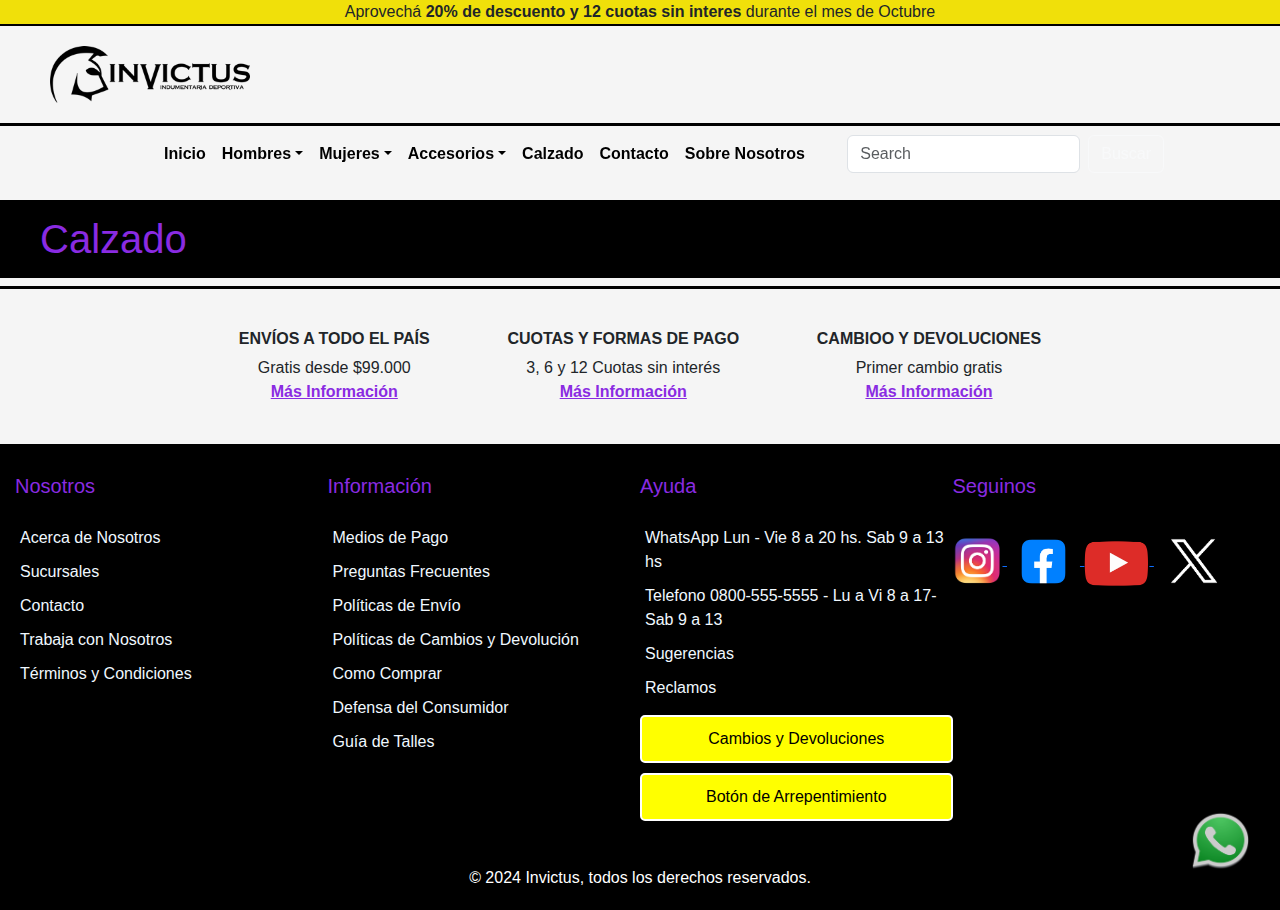
<file: html/calzado.html>
<!DOCTYPE html>
<html lang="en">

<head>
    <meta charset="UTF-8">
    <meta name="viewport" content="width=device-width, initial-scale=1.0">
    <title>Invictus Store</title>
    <link href="https://cdn.jsdelivr.net/npm/bootstrap@5.3.3/dist/css/bootstrap.min.css" rel="stylesheet"
        integrity="sha384-QWTKZyjpPEjISv5WaRU9OFeRpok6YctnYmDr5pNlyT2bRjXh0JMhjY6hW+ALEwIH" crossorigin="anonymous">
    <link rel="stylesheet" href="../css/style.css">

</head>

<body>
    <header>
        <div class="contenedor-header fixed-top">
            <div class="bloque-header">
                <p>
                    Aprovechá
                    <strong>20% de descuento y 12 cuotas sin interes</strong> durante el
                    mes de Octubre
                </p>
            </div>
            <div class="bloque-logo">
                <img class="Mi-logo" src="../img/invictus-indumentaria-deportiva-logo-BDB5AD2525-seeklogo.com.png"
                    alt="Mi-logo" width="200" height="65" />
            </div>
            <div class="bloque-nav">
                <div class="encabezado navbar-expand-lg">
                    <nav class="navbar navbar-expand-lg bg-body-warning">
                        <!-- <div class="container-fluid"> -->
                        <a class="navbar-brand" href="#"></a>
                        <!-- boton hamburguesa -->
                        <button class="navbar-toggler" type="button" data-bs-toggle="collapse"
                            data-bs-target="#navbarSupportedContent" aria-controls="navbarSupportedContent"
                            aria-expanded="false" aria-label="Toggle navigation">
                            <span class="navbar-toggler-icon"></span>
                        </button>
                        <!-- Menu nav -->
                        <div class="collapse navbar-collapse" id="navbarSupportedContent">
                            <ul class="navbar-nav me-auto mb-2 mb-lg-0">
                                <li class="nav-item">
                                    <a class="nav-link" href="../index.html"> Inicio</a>
                                </li>
                                <li class="nav-item dropdown">
                                    <a class="nav-link dropdown-toggle" href="#" role="button" data-bs-toggle="dropdown"
                                        aria-expanded="false">Hombres</a>
                                    <ul class="dropdown-menu">
                                        <li>
                                            <a class="dropdown-item" href="h-remeras.html">Remeras</a>
                                        </li>
                                        <li>
                                            <a class="dropdown-item" href="h-pantalones.html">Pantalones</a>
                                        </li>
                                        <li>
                                            <a class="dropdown-item" href="h-shorts.html">Shorts</a>
                                        </li>
                                    </ul>
                                </li>
                                <li class="nav-item dropdown">
                                    <a class="nav-link dropdown-toggle" href="#" role="button" data-bs-toggle="dropdown"
                                        aria-expanded="false">Mujeres</a>
                                    <ul class="dropdown-menu">
                                        <li><a class="dropdown-item" href="m-remeras.html">Remeras</a></li>
                                        <li><a class="dropdown-item" href="m-calzas.html">Calzas</a></li>
                                        <li><a class="dropdown-item" href="m-shorts.html">shorts</a></li>
                                    </ul>
                                </li>
                                <li class="nav-item dropdown">
                                    <a class="nav-link dropdown-toggle" href="#" role="button" data-bs-toggle="dropdown"
                                        aria-expanded="false">
                                        Accesorios</a>
                                    <ul class="dropdown-menu">
                                        <li><a class="dropdown-item" href="gorras.html">Gorras</a></li>
                                        <li><a class="dropdown-item" href="medias.html">Medias</a></li>
                                        <li>
                                            <a class="dropdown-item" href="otros-accesorios.html">Otros Accesorios</a>
                                        </li>
                                    </ul>
                                </li>
                                <li class="nav-item">
                                    <a class="nav-link" href="calzado.html"> Calzado</a>
                                </li>
                                <li class="nav-item">
                                    <a class="nav-link" href="contacto.html"> Contacto</a>
                                </li>
                                <li class="nav-item">
                                    <a class="nav-link" href="sobrenosotros.html">
                                        Sobre Nosotros</a>
                                </li>
                            </ul>
                            <!-- cuadro de busqueda -->
                            <form class="d-flex" role="search">
                                <input class="form-control me-2" type="search" placeholder="Search"
                                    aria-label="Search" />
                                <button class="btn btn-outline-light" type="submit">
                                    Buscar
                                </button>
                            </form>
                        </div>
                    </nav>
                </div>
            </div>
        </div>
    </header>
    <main>
        <section class="contenedor-titulo-pagesec">
            <h1 class="titulo-principal-sec">Calzado</h1>
        </section>
        <section class="seccion-calzado">



            
        </section>

    </main>
    <footer>
        <div class="info-footer">
            <div>
                <h6>ENVÍOS A TODO EL PAÍS</h6>
                <P>Gratis desde $99.000</P>
                <a href="#">Más Información</a>
            </div>
            <div>
                <h6>CUOTAS Y FORMAS DE PAGO</h6>
                <P>3, 6 y 12 Cuotas sin interés</P>
                <a href="#">Más Información</a>
            </div>
            <div>
                <h6>CAMBIOO Y DEVOLUCIONES</h6>
                <P>Primer cambio gratis</P>
                <a href="#">Más Información</a>
            </div>
        </div>
        <div class="datos-contacto">
            </p>
            <div class="card-footer-nosotros">
                <h5>Nosotros</h5>
                <ul>
                    <li><a href="#">Acerca de Nosotros</a></li>
                    <li><a href="#">Sucursales</a></li>
                    <li><a href="#">Contacto</a></li>
                    <li><a href="#">Trabaja con Nosotros</a></li>
                    <li><a href="#">Términos y Condiciones</a></li>
                </ul>
            </div>
            <div class="card-footer-informacion">
                <h5>Información</h5>
                <ul>
                    <li><a href="#">Medios de Pago</a></li>
                    <li><a href="#">Preguntas Frecuentes</a></li>
                    <li><a href="#">Políticas de Envío</a></li>
                    <li><a href="#">Políticas de Cambios y Devolución</a></li>
                    <li><a href="#">Como Comprar</a></li>
                    <li><a href="#">Defensa del Consumidor</a></li>
                    <li><a href="#">Guía de Talles</a></li>
                </ul>
            </div>
            <div class="card-footer-ayuda">
                <h5>Ayuda</h5>
                <ul>
                    <li><a href="https://web.whatsapp.com/">WhatsApp
                            Lun - Vie 8 a 20 hs. Sab 9 a 13 hs</a></li>
                    <li><a href="#">Telefono 0800-555-5555 - Lu a Vi 8 a 17- Sab 9 a 13</a></li>
                    <li><a href="#">Sugerencias</a></li>
                    <li><a href="#">Reclamos</a></li>
                </ul>
                <div class="boton-ayuda">
                    <a href="#">Cambios y Devoluciones</a>
                    <a href="#">Botón de Arrepentimiento</a>
                </div>
            </div>
            <div class="card-footer-seguinos">
                <h5>Seguinos</h5>
                <div class="redes">
                    <a href="https://www.instagram.com" target="_blank">
                        <img src="../img/pngwing.com (1).png" alt="Instagram" width="50px">
                    </a>
                    <a href="https://www.facebook.com" target="_blank">
                        <img src="../img/facebook2024.jpg" alt="Facebook" width="73px">
                    </a>
                    <a href="https://www.youtube.com" target="_blank">
                        <img src="../img/youtube.png" alt="Youtube" width="65px">
                    </a>
                    <a href="https://x.com/home?lang=es" target="_blank">
                        <img src="../img/1691832581twitter-x-icon-png.png" alt="Twitter-X" width="80px">
                    </a>

                </div>
            </div>
        </div>
        <p class="parrafo-footer">© 2024 Invictus, todos los derechos reservados.</p>
    </footer>

    <a href="https://web.whatsapp.com/" target="_blank">
        <img src="../img/wa.png" alt="logo-fijo" class="logo-fijo">
    </a>

    <script src="https://cdn.jsdelivr.net/npm/@popperjs/core@2.11.8/dist/umd/popper.min.js"
        integrity="sha384-I7E8VVD/ismYTF4hNIPjVp/Zjvgyol6VFvRkX/vR+Vc4jQkC+hVqc2pM8ODewa9r"
        crossorigin="anonymous"></script>
    <script src="https://cdn.jsdelivr.net/npm/bootstrap@5.3.3/dist/js/bootstrap.min.js"
        integrity="sha384-0pUGZvbkm6XF6gxjEnlmuGrJXVbNuzT9qBBavbLwCsOGabYfZo0T0to5eqruptLy"
        crossorigin="anonymous"></script>
</body>

</html>
</file>
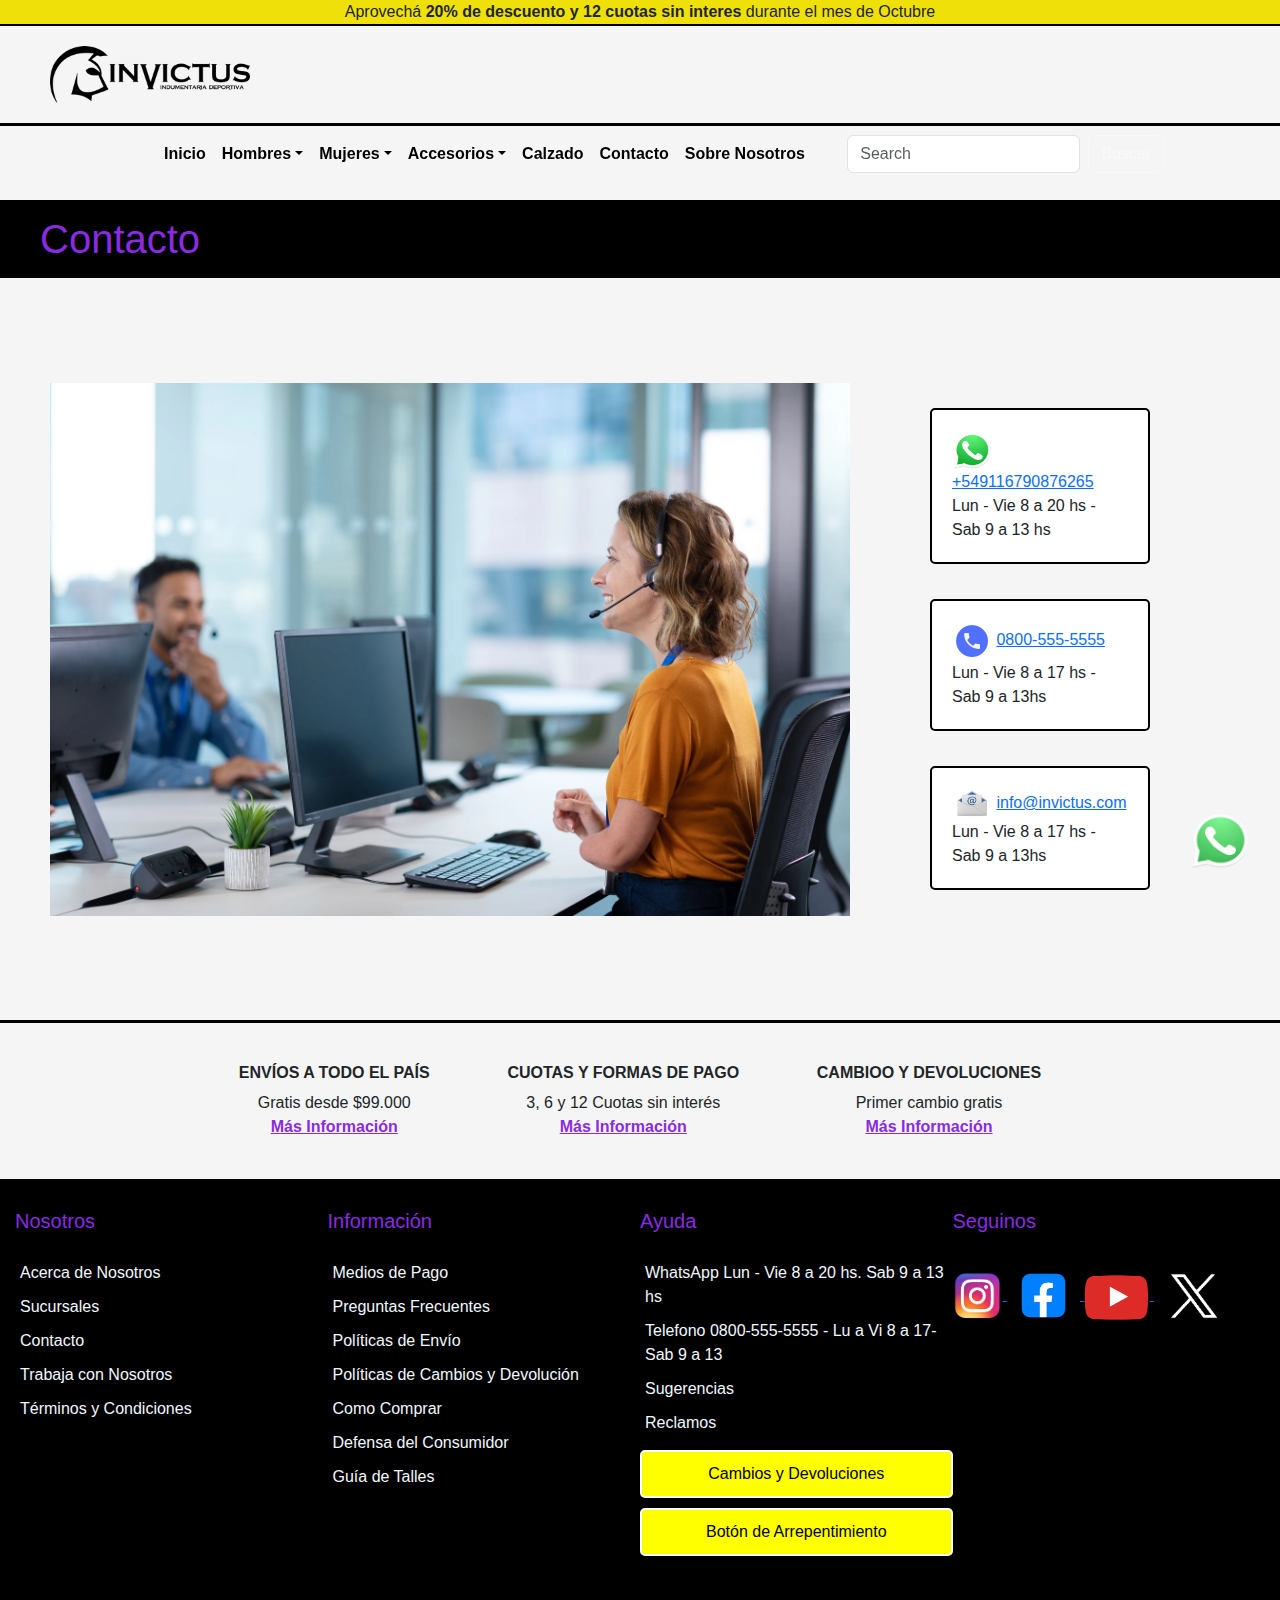
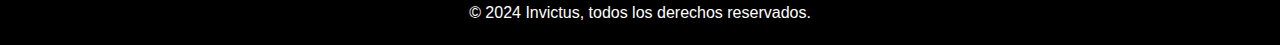
<file: html/contacto.html>
<!DOCTYPE html>
<html lang="en">

<head>
    <meta charset="UTF-8">
    <meta name="viewport" content="width=device-width, initial-scale=1.0">
    <title>Invictus Store</title>
    <link href="https://cdn.jsdelivr.net/npm/bootstrap@5.3.3/dist/css/bootstrap.min.css" rel="stylesheet"
        integrity="sha384-QWTKZyjpPEjISv5WaRU9OFeRpok6YctnYmDr5pNlyT2bRjXh0JMhjY6hW+ALEwIH" crossorigin="anonymous">
    <link rel="stylesheet" href="../css/style.css">

</head>

<body>
    <header>
        <div class="contenedor-header fixed-top">
            <div class="bloque-header">
                <p>
                    Aprovechá
                    <strong>20% de descuento y 12 cuotas sin interes</strong> durante el
                    mes de Octubre
                </p>
            </div>
            <div class="bloque-logo">
                <img class="Mi-logo" src="../img/invictus-indumentaria-deportiva-logo-BDB5AD2525-seeklogo.com.png"
                    alt="Mi-logo"/>
            </div>
            <div class="bloque-nav">
                <div class="encabezado navbar-expand-lg">
                    <nav class="navbar navbar-expand-lg bg-body-warning">
                        <!-- <div class="container-fluid"> -->
                        <a class="navbar-brand" href="#"></a>
                        <!-- boton hamburguesa -->
                        <button class="navbar-toggler" type="button" data-bs-toggle="collapse"
                            data-bs-target="#navbarSupportedContent" aria-controls="navbarSupportedContent"
                            aria-expanded="false" aria-label="Toggle navigation">
                            <span class="navbar-toggler-icon"></span>
                        </button>
                        <!-- Menu nav -->
                        <div class="collapse navbar-collapse" id="navbarSupportedContent">
                            <ul class="navbar-nav me-auto mb-2 mb-lg-0">
                                <li class="nav-item">
                                    <a class="nav-link" href="../index.html"> Inicio</a>
                                </li>
                                <li class="nav-item dropdown">
                                    <a class="nav-link dropdown-toggle" href="#" role="button" data-bs-toggle="dropdown"
                                        aria-expanded="false">Hombres</a>
                                    <ul class="dropdown-menu">
                                        <li>
                                            <a class="dropdown-item" href="h-remeras.html">Remeras</a>
                                        </li>
                                        <li>
                                            <a class="dropdown-item" href="h-pantalones.html">Pantalones</a>
                                        </li>
                                        <li>
                                            <a class="dropdown-item" href="h-shorts.html">Shorts</a>
                                        </li>
                                    </ul>
                                </li>
                                <li class="nav-item dropdown">
                                    <a class="nav-link dropdown-toggle" href="#" role="button" data-bs-toggle="dropdown"
                                        aria-expanded="false">Mujeres</a>
                                    <ul class="dropdown-menu">
                                        <li><a class="dropdown-item" href="m-remeras.html">Remeras</a></li>
                                        <li><a class="dropdown-item" href="m-calzas.html">Calzas</a></li>
                                        <li><a class="dropdown-item" href="m-shorts.html">shorts</a></li>
                                    </ul>
                                </li>
                                <li class="nav-item dropdown">
                                    <a class="nav-link dropdown-toggle" href="#" role="button" data-bs-toggle="dropdown"
                                        aria-expanded="false">
                                        Accesorios</a>
                                    <ul class="dropdown-menu">
                                        <li><a class="dropdown-item" href="gorras.html">Gorras</a></li>
                                        <li><a class="dropdown-item" href="medias.html">Medias</a></li>
                                        <li>
                                            <a class="dropdown-item" href="otros-accesorios.html">Otros Accesorios</a>
                                        </li>
                                    </ul>
                                </li>
                                <li class="nav-item">
                                    <a class="nav-link" href="calzado.html"> Calzado</a>
                                </li>
                                <li class="nav-item">
                                    <a class="nav-link" href="contacto.html"> Contacto</a>
                                </li>
                                <li class="nav-item">
                                    <a class="nav-link" href="sobrenosotros.html">
                                        Sobre Nosotros</a>
                                </li>
                            </ul>
                            <!-- cuadro de busqueda -->
                            <form class="d-flex" role="search">
                                <input class="form-control me-2" type="search" placeholder="Search"
                                    aria-label="Search" />
                                <button class="btn btn-outline-light" type="submit">
                                    Buscar
                                </button>
                            </form>
                        </div>
                    </nav>
                </div>
            </div>
        </div>
    </header>
    <main>
        <section class="contenedor-titulo-pagesec">
            <h1 class="titulo-principal-sec">Contacto</h1>
        </section>

        <section class="seccion-contacto">
            <div class="img-contacto">
                <img src="../img/atencion-clien.jpg" alt="img-atencion-cliente" width="800px">
            </div>

            <div class="contenedor-contacto">
                <div class="contenedor-wa">
                    <img src="../img/wa.png" alt="img-wa" width="40px">
                    <a href="https://web.whatsapp.com/">+549116790876265</a>
                    <p>Lun - Vie 8 a 20 hs - Sab 9 a 13 hs</p>
                </div>
                <div class="contenedor-tel">
                    <img src="../img/telefono.jpg" alt="telefono" width="40px">
                    <a href="https://web.whatsapp.com/">0800-555-5555</a>
                    <p>Lun - Vie 8 a 17 hs - Sab 9 a 13hs</p>
                </div>
                <div class="contenedor-email">
                    <img src="../img/correo-electronico.jpg" alt="e-mail" width="40px">
                    <a href="https://web.whatsapp.com/">info@invictus.com</a>
                    <p>Lun - Vie 8 a 17 hs - Sab 9 a 13hs</p>
                </div>
            </div>
        </section>

    </main>
    <footer>
        <div class="info-footer">
            <div>
                <h6>ENVÍOS A TODO EL PAÍS</h6>
                <P>Gratis desde $99.000</P>
                <a href="#">Más Información</a>
            </div>
            <div>
                <h6>CUOTAS Y FORMAS DE PAGO</h6>
                <P>3, 6 y 12 Cuotas sin interés</P>
                <a href="#">Más Información</a>
            </div>
            <div>
                <h6>CAMBIOO Y DEVOLUCIONES</h6>
                <P>Primer cambio gratis</P>
                <a href="#">Más Información</a>
            </div>
        </div>
        <div class="datos-contacto">
            </p>
            <div class="card-footer-nosotros">
                <h5>Nosotros</h5>
                <ul>
                    <li><a href="#">Acerca de Nosotros</a></li>
                    <li><a href="#">Sucursales</a></li>
                    <li><a href="#">Contacto</a></li>
                    <li><a href="#">Trabaja con Nosotros</a></li>
                    <li><a href="#">Términos y Condiciones</a></li>
                </ul>
            </div>
            <div class="card-footer-informacion">
                <h5>Información</h5>
                <ul>
                    <li><a href="#">Medios de Pago</a></li>
                    <li><a href="#">Preguntas Frecuentes</a></li>
                    <li><a href="#">Políticas de Envío</a></li>
                    <li><a href="#">Políticas de Cambios y Devolución</a></li>
                    <li><a href="#">Como Comprar</a></li>
                    <li><a href="#">Defensa del Consumidor</a></li>
                    <li><a href="#">Guía de Talles</a></li>
                </ul>
            </div>
            <div class="card-footer-ayuda">
                <h5>Ayuda</h5>
                <ul>
                    <li><a href="https://web.whatsapp.com/">WhatsApp
                            Lun - Vie 8 a 20 hs. Sab 9 a 13 hs</a></li>
                    <li><a href="#">Telefono 0800-555-5555 - Lu a Vi 8 a 17- Sab 9 a 13</a></li>
                    <li><a href="#">Sugerencias</a></li>
                    <li><a href="#">Reclamos</a></li>
                </ul>
                <div class="boton-ayuda">
                    <a href="#">Cambios y Devoluciones</a>
                    <a href="#">Botón de Arrepentimiento</a>
                </div>
            </div>
            <div class="card-footer-seguinos">
                <h5>Seguinos</h5>
                <div class="redes">
                    <a href="https://www.instagram.com" target="_blank">
                        <img src="../img/pngwing.com (1).png" alt="Instagram" width="50px">
                    </a>
                    <a href="https://www.facebook.com" target="_blank">
                        <img src="../img/facebook2024.jpg" alt="Facebook" width="73px">
                    </a>
                    <a href="https://www.youtube.com" target="_blank">
                        <img src="../img/youtube.png" alt="Youtube" width="65px">
                    </a>
                    <a href="https://x.com/home?lang=es" target="_blank">
                        <img src="../img/1691832581twitter-x-icon-png.png" alt="Twitter-X" width="80px">
                    </a>

                </div>
            </div>
        </div>
        <p class="parrafo-footer">© 2024 Invictus, todos los derechos reservados.</p>
    </footer>
    
    <a href="https://web.whatsapp.com/" target="_blank">
        <img src="../img/wa.png" alt="logo-fijo" class="logo-fijo">
    </a>

    <script src="https://cdn.jsdelivr.net/npm/@popperjs/core@2.11.8/dist/umd/popper.min.js"
        integrity="sha384-I7E8VVD/ismYTF4hNIPjVp/Zjvgyol6VFvRkX/vR+Vc4jQkC+hVqc2pM8ODewa9r"
        crossorigin="anonymous"></script>
    <script src="https://cdn.jsdelivr.net/npm/bootstrap@5.3.3/dist/js/bootstrap.min.js"
        integrity="sha384-0pUGZvbkm6XF6gxjEnlmuGrJXVbNuzT9qBBavbLwCsOGabYfZo0T0to5eqruptLy"
        crossorigin="anonymous"></script>
</body>

</html>
</file>
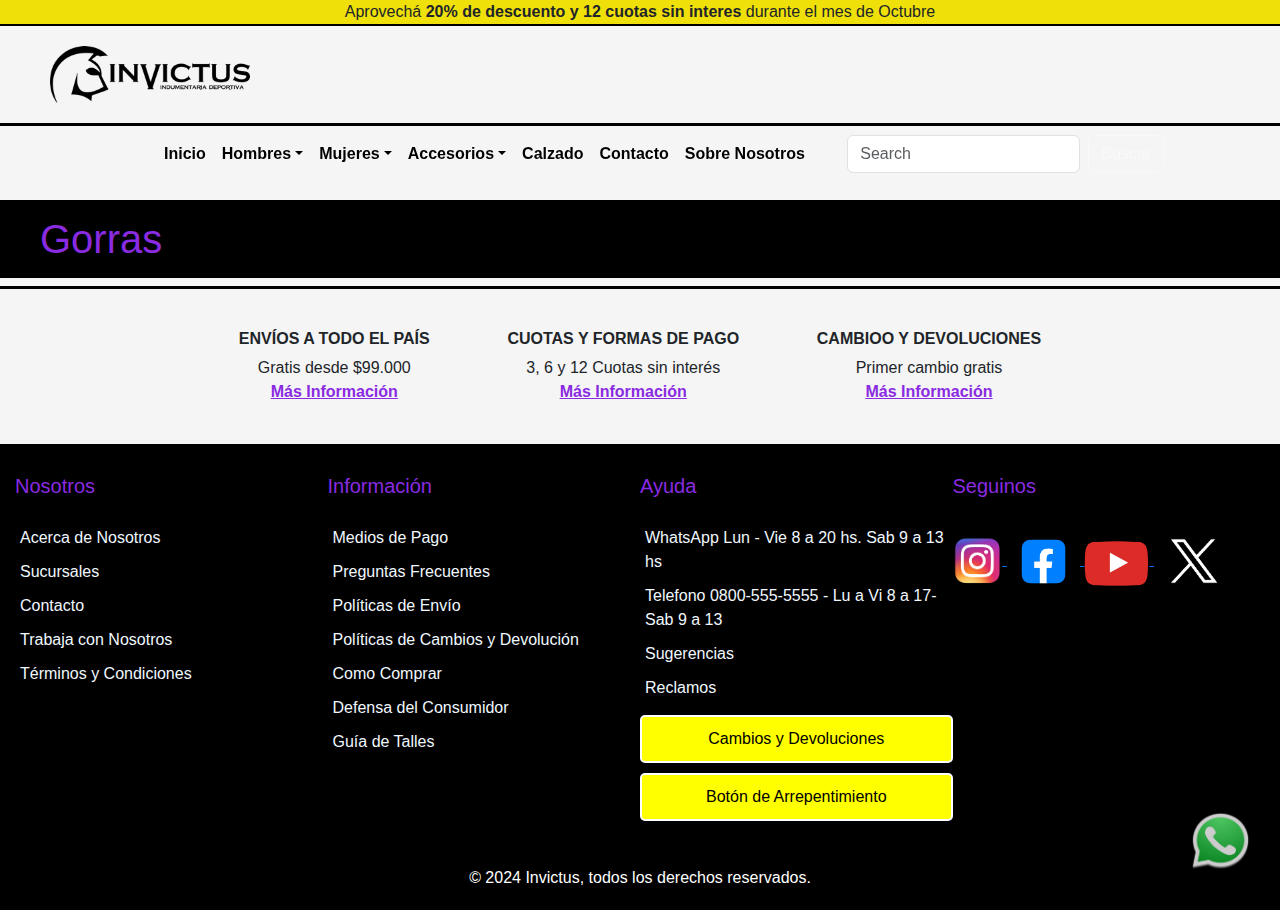
<file: html/gorras.html>
<!DOCTYPE html>
<html lang="en">

<head>
    <meta charset="UTF-8">
    <meta name="viewport" content="width=device-width, initial-scale=1.0">
    <title>Invictus Store</title>
    <link href="https://cdn.jsdelivr.net/npm/bootstrap@5.3.3/dist/css/bootstrap.min.css" rel="stylesheet"
        integrity="sha384-QWTKZyjpPEjISv5WaRU9OFeRpok6YctnYmDr5pNlyT2bRjXh0JMhjY6hW+ALEwIH" crossorigin="anonymous">
    <link rel="stylesheet" href="../css/style.css">

</head>

<body>
    <header>
        <div class="contenedor-header fixed-top">
            <div class="bloque-header">
                <p>
                    Aprovechá
                    <strong>20% de descuento y 12 cuotas sin interes</strong> durante el
                    mes de Octubre
                </p>
            </div>
            <div class="bloque-logo">
                <img class="Mi-logo" src="../img/invictus-indumentaria-deportiva-logo-BDB5AD2525-seeklogo.com.png"
                    alt="Mi-logo" width="200" height="65" />
            </div>
            <div class="bloque-nav">
                <div class="encabezado navbar-expand-lg">
                    <nav class="navbar navbar-expand-lg bg-body-warning">
                        <!-- <div class="container-fluid"> -->
                        <a class="navbar-brand" href="#"></a>
                        <!-- boton hamburguesa -->
                        <button class="navbar-toggler" type="button" data-bs-toggle="collapse"
                            data-bs-target="#navbarSupportedContent" aria-controls="navbarSupportedContent"
                            aria-expanded="false" aria-label="Toggle navigation">
                            <span class="navbar-toggler-icon"></span>
                        </button>
                        <!-- Menu nav -->
                        <div class="collapse navbar-collapse" id="navbarSupportedContent">
                            <ul class="navbar-nav me-auto mb-2 mb-lg-0">
                                <li class="nav-item">
                                    <a class="nav-link" href="../index.html"> Inicio</a>
                                </li>
                                <li class="nav-item dropdown">
                                    <a class="nav-link dropdown-toggle" href="#" role="button" data-bs-toggle="dropdown"
                                        aria-expanded="false">Hombres</a>
                                    <ul class="dropdown-menu">
                                        <li>
                                            <a class="dropdown-item" href="h-remeras.html">Remeras</a>
                                        </li>
                                        <li>
                                            <a class="dropdown-item" href="h-pantalones.html">Pantalones</a>
                                        </li>
                                        <li>
                                            <a class="dropdown-item" href="h-shorts.html">Shorts</a>
                                        </li>
                                    </ul>
                                </li>
                                <li class="nav-item dropdown">
                                    <a class="nav-link dropdown-toggle" href="#" role="button" data-bs-toggle="dropdown"
                                        aria-expanded="false">Mujeres</a>
                                    <ul class="dropdown-menu">
                                        <li><a class="dropdown-item" href="m-remeras.html">Remeras</a></li>
                                        <li><a class="dropdown-item" href="m-calzas.html">Calzas</a></li>
                                        <li><a class="dropdown-item" href="m-shorts.html">shorts</a></li>
                                    </ul>
                                </li>
                                <li class="nav-item dropdown">
                                    <a class="nav-link dropdown-toggle" href="#" role="button" data-bs-toggle="dropdown"
                                        aria-expanded="false">
                                        Accesorios</a>
                                    <ul class="dropdown-menu">
                                        <li><a class="dropdown-item" href="gorras.html">Gorras</a></li>
                                        <li><a class="dropdown-item" href="medias.html">Medias</a></li>
                                        <li>
                                            <a class="dropdown-item" href="otros-accesorios.html">Otros Accesorios</a>
                                        </li>
                                    </ul>
                                </li>
                                <li class="nav-item">
                                    <a class="nav-link" href="calzado.html"> Calzado</a>
                                </li>
                                <li class="nav-item">
                                    <a class="nav-link" href="contacto.html"> Contacto</a>
                                </li>
                                <li class="nav-item">
                                    <a class="nav-link" href="sobrenosotros.html">
                                        Sobre Nosotros</a>
                                </li>
                            </ul>
                            <!-- cuadro de busqueda -->
                            <form class="d-flex" role="search">
                                <input class="form-control me-2" type="search" placeholder="Search"
                                    aria-label="Search" />
                                <button class="btn btn-outline-light" type="submit">
                                    Buscar
                                </button>
                            </form>
                        </div>
                    </nav>
                </div>
            </div>
        </div>
    </header>
    <main>
        <section class="contenedor-titulo-pagesec">
            <h1 class="titulo-principal-sec">Gorras</h1>
        </section>
        <section class="seccion-gorras">



            
        </section>

    </main>
    <footer>
        <div class="info-footer">
            <div>
                <h6>ENVÍOS A TODO EL PAÍS</h6>
                <P>Gratis desde $99.000</P>
                <a href="#">Más Información</a>
            </div>
            <div>
                <h6>CUOTAS Y FORMAS DE PAGO</h6>
                <P>3, 6 y 12 Cuotas sin interés</P>
                <a href="#">Más Información</a>
            </div>
            <div>
                <h6>CAMBIOO Y DEVOLUCIONES</h6>
                <P>Primer cambio gratis</P>
                <a href="#">Más Información</a>
            </div>
        </div>
        <div class="datos-contacto">
            </p>
            <div class="card-footer-nosotros">
                <h5>Nosotros</h5>
                <ul>
                    <li><a href="#">Acerca de Nosotros</a></li>
                    <li><a href="#">Sucursales</a></li>
                    <li><a href="#">Contacto</a></li>
                    <li><a href="#">Trabaja con Nosotros</a></li>
                    <li><a href="#">Términos y Condiciones</a></li>
                </ul>
            </div>
            <div class="card-footer-informacion">
                <h5>Información</h5>
                <ul>
                    <li><a href="#">Medios de Pago</a></li>
                    <li><a href="#">Preguntas Frecuentes</a></li>
                    <li><a href="#">Políticas de Envío</a></li>
                    <li><a href="#">Políticas de Cambios y Devolución</a></li>
                    <li><a href="#">Como Comprar</a></li>
                    <li><a href="#">Defensa del Consumidor</a></li>
                    <li><a href="#">Guía de Talles</a></li>
                </ul>
            </div>
            <div class="card-footer-ayuda">
                <h5>Ayuda</h5>
                <ul>
                    <li><a href="https://web.whatsapp.com/">WhatsApp
                            Lun - Vie 8 a 20 hs. Sab 9 a 13 hs</a></li>
                    <li><a href="#">Telefono 0800-555-5555 - Lu a Vi 8 a 17- Sab 9 a 13</a></li>
                    <li><a href="#">Sugerencias</a></li>
                    <li><a href="#">Reclamos</a></li>
                </ul>
                <div class="boton-ayuda">
                    <a href="#">Cambios y Devoluciones</a>
                    <a href="#">Botón de Arrepentimiento</a>
                </div>
            </div>
            <div class="card-footer-seguinos">
                <h5>Seguinos</h5>
                <div class="redes">
                    <a href="https://www.instagram.com" target="_blank">
                        <img src="../img/pngwing.com (1).png" alt="Instagram" width="50px">
                    </a>
                    <a href="https://www.facebook.com" target="_blank">
                        <img src="../img/facebook2024.jpg" alt="Facebook" width="73px">
                    </a>
                    <a href="https://www.youtube.com" target="_blank">
                        <img src="../img/youtube.png" alt="Youtube" width="65px">
                    </a>
                    <a href="https://x.com/home?lang=es" target="_blank">
                        <img src="../img/1691832581twitter-x-icon-png.png" alt="Twitter-X" width="80px">
                    </a>

                </div>
            </div>
        </div>
        <p class="parrafo-footer">© 2024 Invictus, todos los derechos reservados.</p>
    </footer>

    <a href="https://web.whatsapp.com/" target="_blank">
        <img src="../img/wa.png" alt="logo-fijo" class="logo-fijo">
    </a>

    <script src="https://cdn.jsdelivr.net/npm/@popperjs/core@2.11.8/dist/umd/popper.min.js"
        integrity="sha384-I7E8VVD/ismYTF4hNIPjVp/Zjvgyol6VFvRkX/vR+Vc4jQkC+hVqc2pM8ODewa9r"
        crossorigin="anonymous"></script>
    <script src="https://cdn.jsdelivr.net/npm/bootstrap@5.3.3/dist/js/bootstrap.min.js"
        integrity="sha384-0pUGZvbkm6XF6gxjEnlmuGrJXVbNuzT9qBBavbLwCsOGabYfZo0T0to5eqruptLy"
        crossorigin="anonymous"></script>
</body>

</html>
</file>
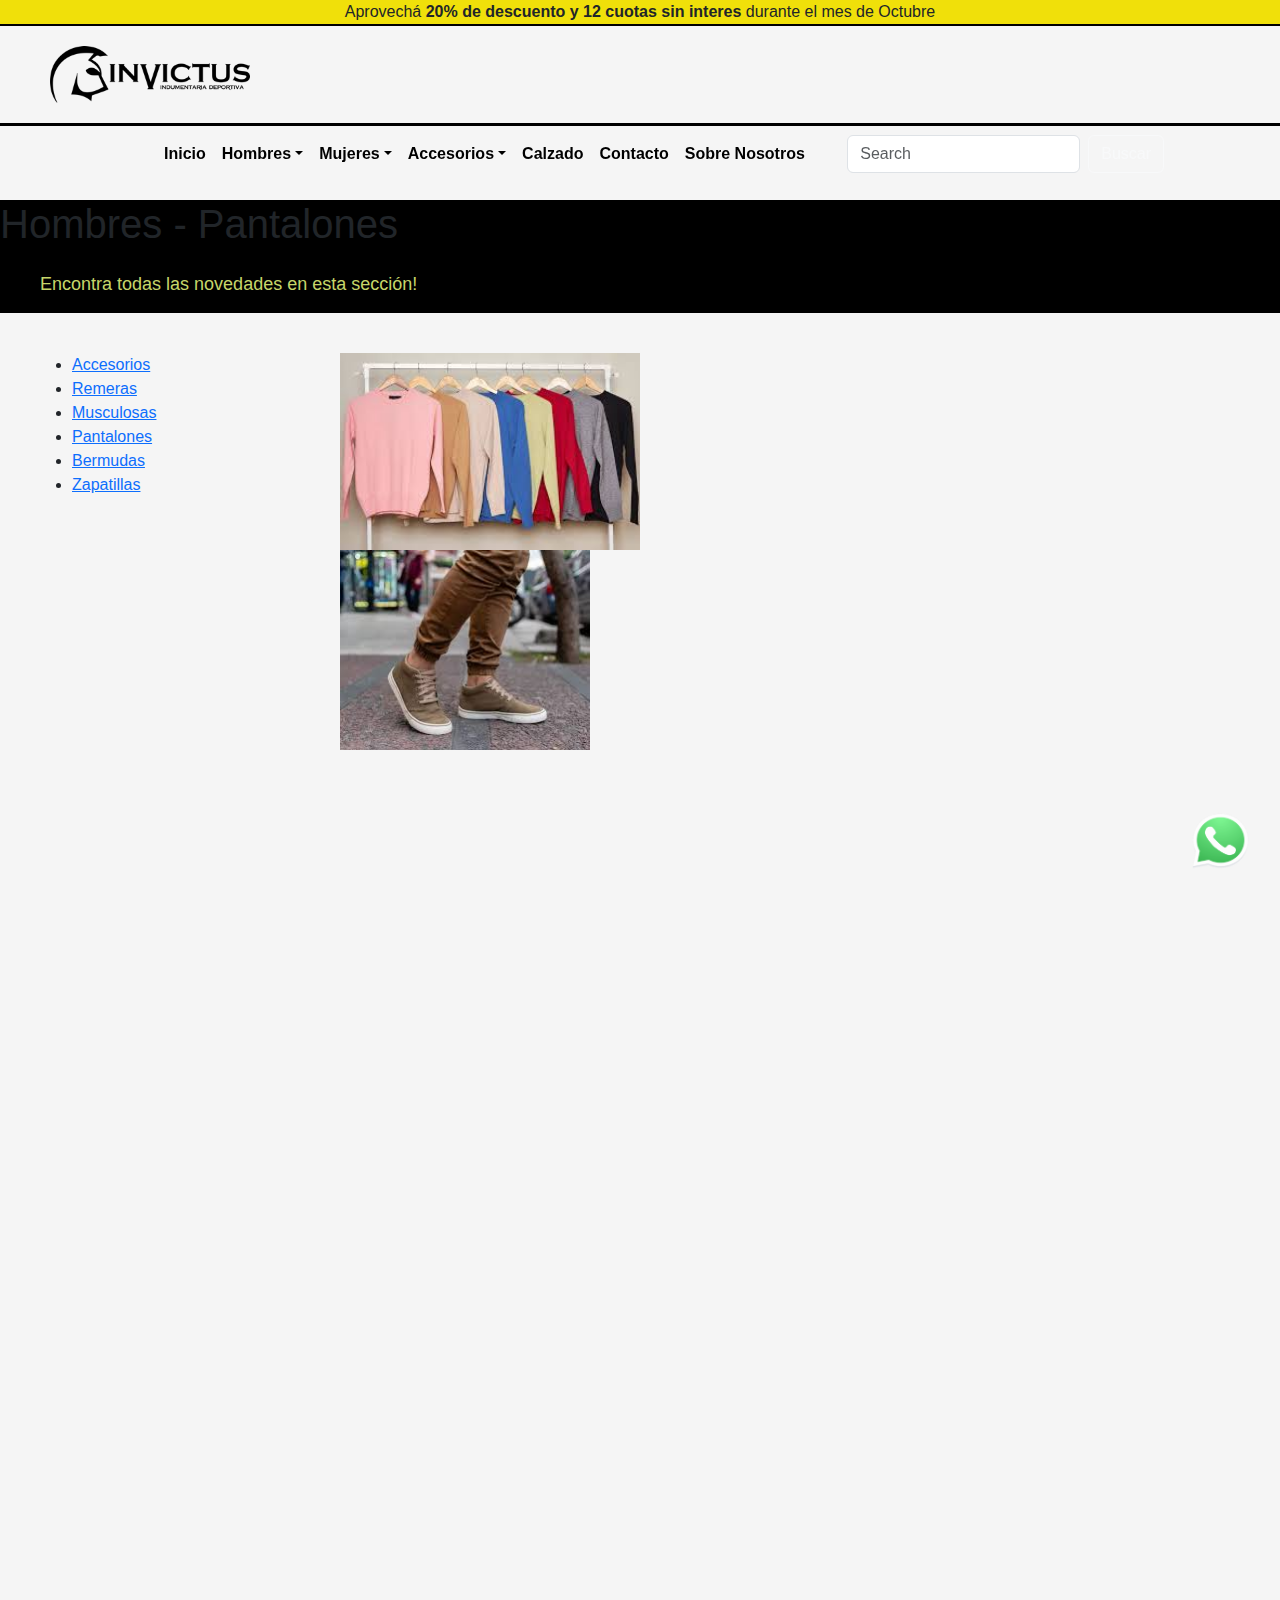
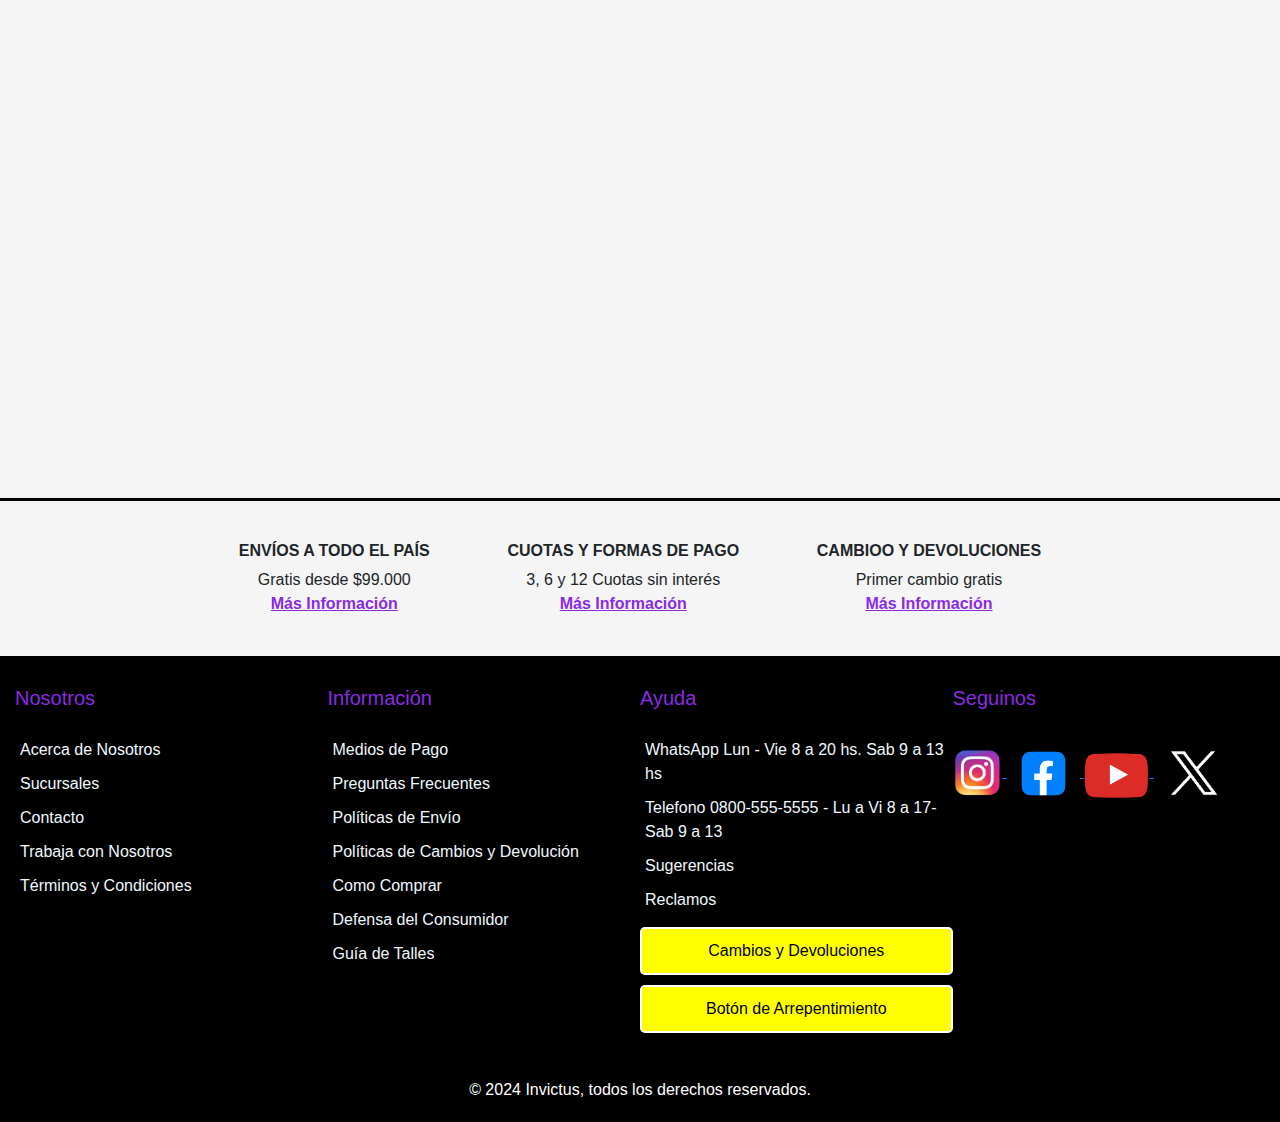
<file: html/h-pantalones.html>
<!DOCTYPE html>
<html lang="en">

<head>
    <meta charset="UTF-8">
    <meta name="viewport" content="width=device-width, initial-scale=1.0">
    <title>Invictus Store</title>
    <link href="https://cdn.jsdelivr.net/npm/bootstrap@5.3.3/dist/css/bootstrap.min.css" rel="stylesheet"
        integrity="sha384-QWTKZyjpPEjISv5WaRU9OFeRpok6YctnYmDr5pNlyT2bRjXh0JMhjY6hW+ALEwIH" crossorigin="anonymous">
    <link rel="stylesheet" href="../css/style.css">
</head>

<body>
    <header>
        <div class="contenedor-header fixed-top">
            <div class="bloque-header">
                <p>
                    Aprovechá
                    <strong>20% de descuento y 12 cuotas sin interes</strong> durante el
                    mes de Octubre
                </p>
            </div>
            <div class="bloque-logo">
                <img class="Mi-logo" src="../img/invictus-indumentaria-deportiva-logo-BDB5AD2525-seeklogo.com.png"
                    alt="Mi-logo" width="200" height="65" />
            </div>
            <div class="bloque-nav">
                <div class="encabezado navbar-expand-lg">
                    <nav class="navbar navbar-expand-lg bg-body-warning">
                        <!-- <div class="container-fluid"> -->
                        <a class="navbar-brand" href="#"></a>
                        <!-- boton hamburguesa -->
                        <button class="navbar-toggler" type="button" data-bs-toggle="collapse"
                            data-bs-target="#navbarSupportedContent" aria-controls="navbarSupportedContent"
                            aria-expanded="false" aria-label="Toggle navigation">
                            <span class="navbar-toggler-icon"></span>
                        </button>
                        <!-- Menu nav -->
                        <div class="collapse navbar-collapse" id="navbarSupportedContent">
                            <ul class="navbar-nav me-auto mb-2 mb-lg-0">
                                <li class="nav-item">
                                    <a class="nav-link" href="../index.html"> Inicio</a>
                                </li>
                                <li class="nav-item dropdown">
                                    <a class="nav-link dropdown-toggle" href="#" role="button" data-bs-toggle="dropdown"
                                        aria-expanded="false">Hombres</a>
                                    <ul class="dropdown-menu">
                                        <li>
                                            <a class="dropdown-item" href="h-remeras.html">Remeras</a>
                                        </li>
                                        <li>
                                            <a class="dropdown-item" href="h-pantalones.html">Pantalones</a>
                                        </li>
                                        <li>
                                            <a class="dropdown-item" href="h-shorts.html">Shorts</a>
                                        </li>
                                    </ul>
                                </li>
                                <li class="nav-item dropdown">
                                    <a class="nav-link dropdown-toggle" href="#" role="button" data-bs-toggle="dropdown"
                                        aria-expanded="false">Mujeres</a>
                                    <ul class="dropdown-menu">
                                        <li><a class="dropdown-item" href="m-remeras.html">Remeras</a></li>
                                        <li><a class="dropdown-item" href="m-calzas.html">Calzas</a></li>
                                        <li><a class="dropdown-item" href="m-shorts.html">shorts</a></li>
                                    </ul>
                                </li>
                                <li class="nav-item dropdown">
                                    <a class="nav-link dropdown-toggle" href="#" role="button" data-bs-toggle="dropdown"
                                        aria-expanded="false">
                                        Accesorios</a>
                                    <ul class="dropdown-menu">
                                        <li><a class="dropdown-item" href="gorras.html">Gorras</a></li>
                                        <li><a class="dropdown-item" href="medias.html">Medias</a></li>
                                        <li>
                                            <a class="dropdown-item" href="otros-accesorios.html">Otros Accesorios</a>
                                        </li>
                                    </ul>
                                </li>
                                <li class="nav-item">
                                    <a class="nav-link" href="calzado.html"> Calzado</a>
                                </li>
                                <li class="nav-item">
                                    <a class="nav-link" href="contacto.html"> Contacto</a>
                                </li>
                                <li class="nav-item">
                                    <a class="nav-link" href="sobrenosotros.html">
                                        Sobre Nosotros</a>
                                </li>
                            </ul>
                            <!-- cuadro de busqueda -->
                            <form class="d-flex" role="search">
                                <input class="form-control me-2" type="search" placeholder="Search"
                                    aria-label="Search" />
                                <button class="btn btn-outline-light" type="submit">
                                    Buscar
                                </button>
                            </form>
                        </div>
                    </nav>
                </div>
            </div>
        </div>
    </header>
    <main>
        <!-- imagen de fonde de pantalla del home -->
        <!-- <section class="fondo-principal">
        </section> -->
        <section class="contenedor-titulo-pagesec">
            <h1 class="titulo-principal">Hombres - Pantalones</h1>
            <p class="sub-titulo">Encontra todas las novedades en esta sección!</p>
        </section>

        <section class="seccion-principal">
            <div class="item-01">
                <ul>
                    <li><a href="#" class="lista">Accesorios</a></li>
                    <li><a href="#" class="lista">Remeras</a></li>
                    <li><a href="#" class="lista">Musculosas</a></li>
                    <li><a href="#" class="lista">Pantalones</a></li>
                    <li><a href="#" class="lista">Bermudas</a></li>
                    <li><a href="#" class="lista">Zapatillas</a></li>
                </ul>
            </div>
            <div class="item-02">
                <img src="../img/buzos.jpg" alt="Buzos" width="300px">
                <img src="../img/zapa.jpg" alt="Zapas" width="250">
            </div>
            <div class="item-03"></div>

        </section>

    </main>
    <footer>
        <div class="info-footer">
            <div>
                <h6>ENVÍOS A TODO EL PAÍS</h6>
                <P>Gratis desde $99.000</P>
                <a href="#">Más Información</a>
            </div>
            <div>
                <h6>CUOTAS Y FORMAS DE PAGO</h6>
                <P>3, 6 y 12 Cuotas sin interés</P>
                <a href="#">Más Información</a>
            </div>
            <div>
                <h6>CAMBIOO Y DEVOLUCIONES</h6>
                <P>Primer cambio gratis</P>
                <a href="#">Más Información</a>
            </div>
        </div>
        <!-- <img src="../img/banner-principal-footer.png" alt="Banner principal"> -->
        <div class="datos-contacto">
            </p>
            <div class="card-footer-nosotros">
                <h5>Nosotros</h5>
                <ul>
                    <li><a href="#">Acerca de Nosotros</a></li>
                    <li><a href="#">Sucursales</a></li>
                    <li><a href="#">Contacto</a></li>
                    <li><a href="#">Trabaja con Nosotros</a></li>
                    <li><a href="#">Términos y Condiciones</a></li>
                </ul>
            </div>
            <div class="card-footer-informacion">
                <h5>Información</h5>
                <ul>
                    <li><a href="#">Medios de Pago</a></li>
                    <li><a href="#">Preguntas Frecuentes</a></li>
                    <li><a href="#">Políticas de Envío</a></li>
                    <li><a href="#">Políticas de Cambios y Devolución</a></li>
                    <li><a href="#">Como Comprar</a></li>
                    <li><a href="#">Defensa del Consumidor</a></li>
                    <li><a href="#">Guía de Talles</a></li>
                </ul>
            </div>
            <div class="card-footer-ayuda">
                <h5>Ayuda</h5>
                <ul>
                    <li><a href="https://web.whatsapp.com/">WhatsApp
                            Lun - Vie 8 a 20 hs. Sab 9 a 13 hs</a></li>
                    <li><a href="#">Telefono 0800-555-5555 - Lu a Vi 8 a 17- Sab 9 a 13</a></li>
                    <li><a href="#">Sugerencias</a></li>
                    <li><a href="#">Reclamos</a></li>
                </ul>
                <div class="boton-ayuda">
                    <a href="#">Cambios y Devoluciones</a>
                    <a href="#">Botón de Arrepentimiento</a>
                </div>
            </div>
            <div class="card-footer-seguinos">
                <h5>Seguinos</h5>
                <div class="redes">
                    <a href="https://www.instagram.com" target="_blank">
                        <img src="../img/pngwing.com (1).png" alt="Instagram" width="50px">
                    </a>
                    <a href="https://www.facebook.com" target="_blank">
                        <img src="../img/facebook2024.jpg" alt="Facebook" width="73px">
                    </a>
                    <a href="https://www.youtube.com" target="_blank">
                        <img src="../img/youtube.png" alt="Youtube" width="65px">
                    </a>
                    <a href="https://x.com/home?lang=es" target="_blank">
                        <img src="../img/1691832581twitter-x-icon-png.png" alt="Twitter-X" width="80px">
                    </a>

                </div>
            </div>
        </div>
        <p class="parrafo-footer">© 2024 Invictus, todos los derechos reservados.</p>
    </footer>
    <a href="https://web.whatsapp.com/" target="_blank">
        <img src="../img/wa.png" alt="logo-fijo" class="logo-fijo">
    </a>
    <script src="https://cdn.jsdelivr.net/npm/@popperjs/core@2.11.8/dist/umd/popper.min.js"
        integrity="sha384-I7E8VVD/ismYTF4hNIPjVp/Zjvgyol6VFvRkX/vR+Vc4jQkC+hVqc2pM8ODewa9r"
        crossorigin="anonymous"></script>
    <script src="https://cdn.jsdelivr.net/npm/bootstrap@5.3.3/dist/js/bootstrap.min.js"
        integrity="sha384-0pUGZvbkm6XF6gxjEnlmuGrJXVbNuzT9qBBavbLwCsOGabYfZo0T0to5eqruptLy"
        crossorigin="anonymous"></script>
</body>

</html>
</file>
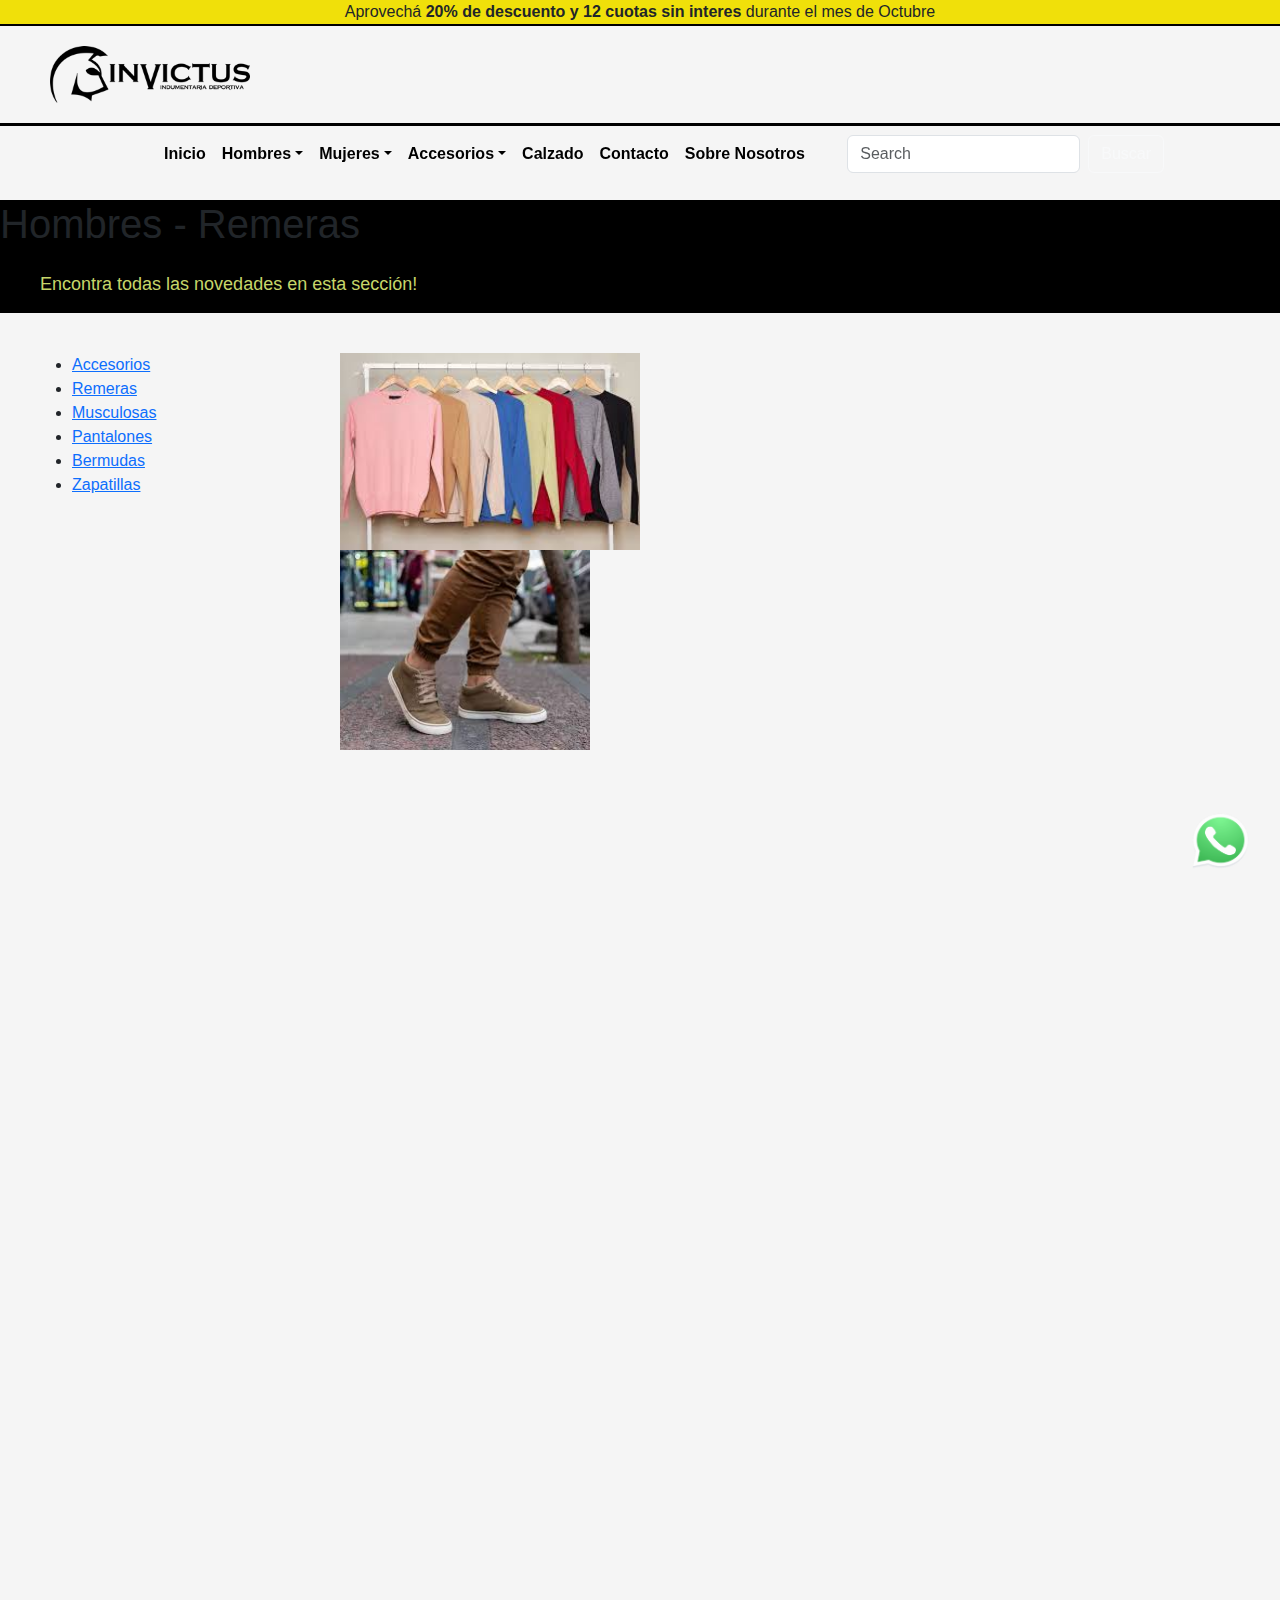
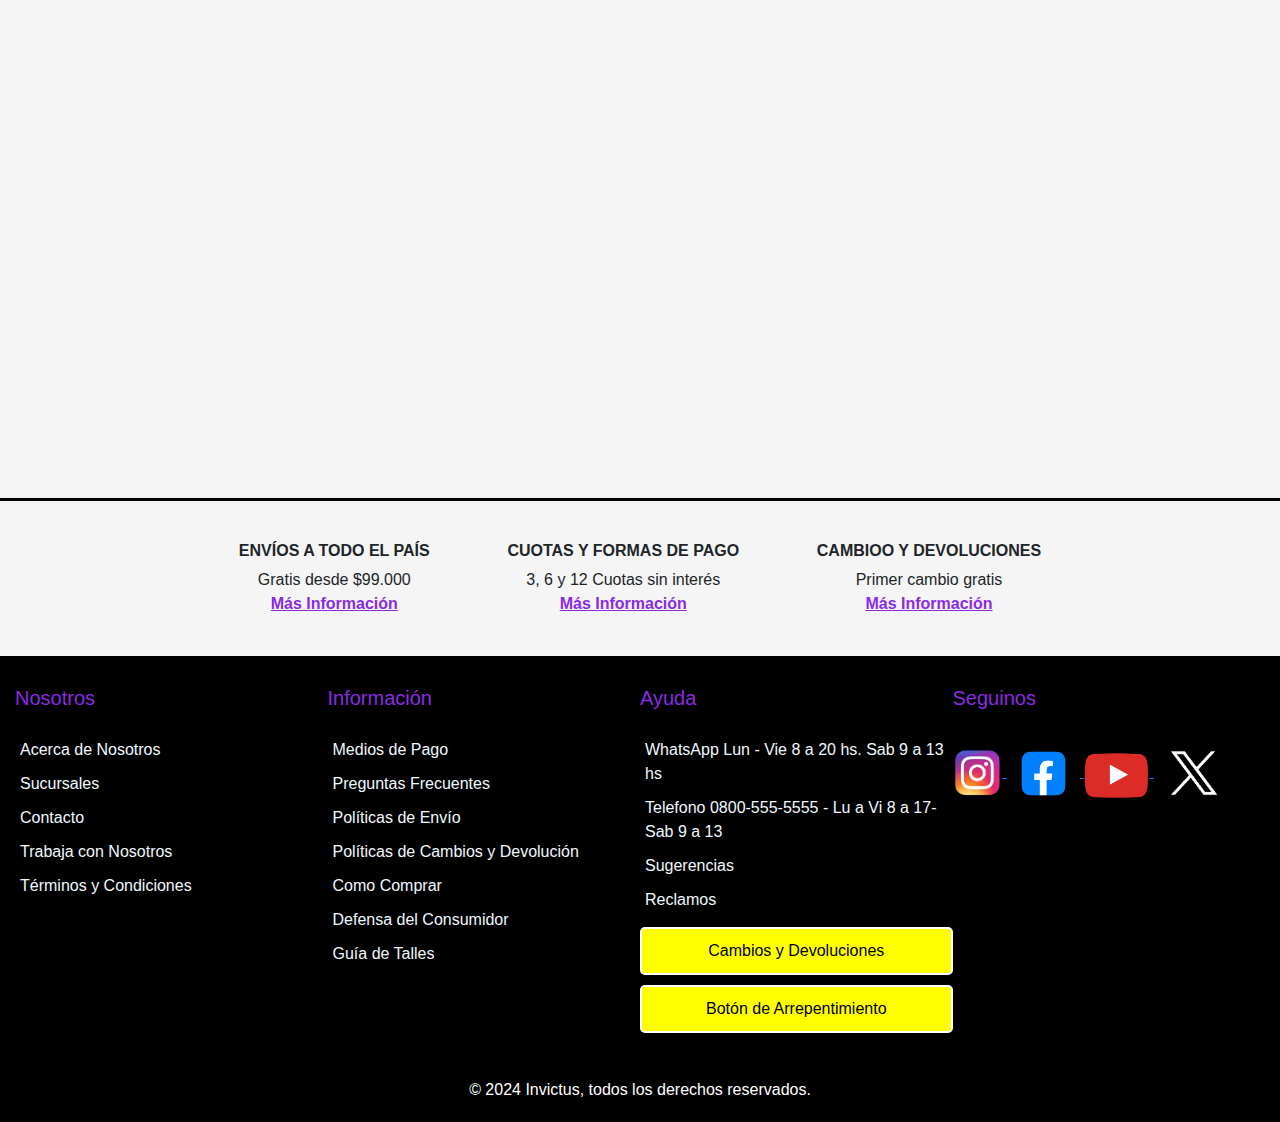
<file: html/h-remeras.html>
<!DOCTYPE html>
<html lang="en">

<head>
    <meta charset="UTF-8">
    <meta name="viewport" content="width=device-width, initial-scale=1.0">
    <title>Invictus Store</title>
    <link href="https://cdn.jsdelivr.net/npm/bootstrap@5.3.3/dist/css/bootstrap.min.css" rel="stylesheet"
        integrity="sha384-QWTKZyjpPEjISv5WaRU9OFeRpok6YctnYmDr5pNlyT2bRjXh0JMhjY6hW+ALEwIH" crossorigin="anonymous">
    <link rel="stylesheet" href="../css/style.css">

</head>

<body>
    <header>
        <div class="contenedor-header fixed-top">
            <div class="bloque-header">
                <p>
                    Aprovechá
                    <strong>20% de descuento y 12 cuotas sin interes</strong> durante el
                    mes de Octubre
                </p>
            </div>
            <div class="bloque-logo">
                <img class="Mi-logo" src="../img/invictus-indumentaria-deportiva-logo-BDB5AD2525-seeklogo.com.png"
                    alt="Mi-logo" width="200" height="65" />
            </div>
            <div class="bloque-nav">
                <div class="encabezado navbar-expand-lg">
                    <nav class="navbar navbar-expand-lg bg-body-warning">
                        <!-- <div class="container-fluid"> -->
                        <a class="navbar-brand" href="#"></a>
                        <!-- boton hamburguesa -->
                        <button class="navbar-toggler" type="button" data-bs-toggle="collapse"
                            data-bs-target="#navbarSupportedContent" aria-controls="navbarSupportedContent"
                            aria-expanded="false" aria-label="Toggle navigation">
                            <span class="navbar-toggler-icon"></span>
                        </button>
                        <!-- Menu nav -->
                        <div class="collapse navbar-collapse" id="navbarSupportedContent">
                            <ul class="navbar-nav me-auto mb-2 mb-lg-0">
                                <li class="nav-item">
                                    <a class="nav-link" href="../index.html"> Inicio</a>
                                </li>
                                <li class="nav-item dropdown">
                                    <a class="nav-link dropdown-toggle" href="#" role="button" data-bs-toggle="dropdown"
                                        aria-expanded="false">Hombres</a>
                                    <ul class="dropdown-menu">
                                        <li>
                                            <a class="dropdown-item" href="h-remeras.html">Remeras</a>
                                        </li>
                                        <li>
                                            <a class="dropdown-item" href="h-pantalones.html">Pantalones</a>
                                        </li>
                                        <li>
                                            <a class="dropdown-item" href="h-shorts.html">Shorts</a>
                                        </li>
                                    </ul>
                                </li>
                                <li class="nav-item dropdown">
                                    <a class="nav-link dropdown-toggle" href="#" role="button" data-bs-toggle="dropdown"
                                        aria-expanded="false">Mujeres</a>
                                    <ul class="dropdown-menu">
                                        <li><a class="dropdown-item" href="m-remeras.html">Remeras</a></li>
                                        <li><a class="dropdown-item" href="m-calzas.html">Calzas</a></li>
                                        <li><a class="dropdown-item" href="m-shorts.html">shorts</a></li>
                                    </ul>
                                </li>
                                <li class="nav-item dropdown">
                                    <a class="nav-link dropdown-toggle" href="#" role="button" data-bs-toggle="dropdown"
                                        aria-expanded="false">
                                        Accesorios</a>
                                    <ul class="dropdown-menu">
                                        <li><a class="dropdown-item" href="gorras.html">Gorras</a></li>
                                        <li><a class="dropdown-item" href="medias.html">Medias</a></li>
                                        <li>
                                            <a class="dropdown-item" href="otros-accesorios.html">Otros Accesorios</a>
                                        </li>
                                    </ul>
                                </li>
                                <li class="nav-item">
                                    <a class="nav-link" href="calzado.html"> Calzado</a>
                                </li>
                                <li class="nav-item">
                                    <a class="nav-link" href="contacto.html"> Contacto</a>
                                </li>
                                <li class="nav-item">
                                    <a class="nav-link" href="sobrenosotros.html">
                                        Sobre Nosotros</a>
                                </li>
                            </ul>
                            <!-- cuadro de busqueda -->
                            <form class="d-flex" role="search">
                                <input class="form-control me-2" type="search" placeholder="Search"
                                    aria-label="Search" />
                                <button class="btn btn-outline-light" type="submit">
                                    Buscar
                                </button>
                            </form>
                        </div>
                    </nav>
                </div>
            </div>
        </div>
    </header>
    <main>
        <!-- imagen de fonde de pantalla del home -->
        <!-- <section class="fondo-principal">
        </section> -->
        <section class="contenedor-titulo-pagesec">
            <h1 class="titulo-principal">Hombres - Remeras</h1>
            <p class="sub-titulo">Encontra todas las novedades en esta sección!</p>
        </section>
        
        <section class="seccion-principal">
            <div class="item-01">
                <ul>
                    <li><a href="#" class="lista">Accesorios</a></li>
                    <li><a href="#" class="lista">Remeras</a></li>
                    <li><a href="#" class="lista">Musculosas</a></li>
                    <li><a href="#" class="lista">Pantalones</a></li>
                    <li><a href="#" class="lista">Bermudas</a></li>
                    <li><a href="#" class="lista">Zapatillas</a></li>
                </ul>
            </div>
            <div class="item-02">
                <img src="../img/buzos.jpg" alt="Buzos" width="300px">
                <img src="../img/zapa.jpg" alt="Zapas" width="250">
            </div>
            <div class="item-03"></div>

        </section>

    </main>

    <footer>
        <div class="info-footer">
            <div>
                <h6>ENVÍOS A TODO EL PAÍS</h6>
                <P>Gratis desde $99.000</P>
                <a href="#">Más Información</a>
            </div>
            <div>
                <h6>CUOTAS Y FORMAS DE PAGO</h6>
                <P>3, 6 y 12 Cuotas sin interés</P>
                <a href="#">Más Información</a>
            </div>
            <div>
                <h6>CAMBIOO Y DEVOLUCIONES</h6>
                <P>Primer cambio gratis</P>
                <a href="#">Más Información</a>
            </div>
        </div>
        <!-- <img src="../img/banner-principal-footer.png" alt="Banner principal"> -->
        <div class="datos-contacto">
            </p>
            <div class="card-footer-nosotros">
                <h5>Nosotros</h5>
                <ul>
                    <li><a href="#">Acerca de Nosotros</a></li>
                    <li><a href="#">Sucursales</a></li>
                    <li><a href="#">Contacto</a></li>
                    <li><a href="#">Trabaja con Nosotros</a></li>
                    <li><a href="#">Términos y Condiciones</a></li>
                </ul>
            </div>
            <div class="card-footer-informacion">
                <h5>Información</h5>
                <ul>
                    <li><a href="#">Medios de Pago</a></li>
                    <li><a href="#">Preguntas Frecuentes</a></li>
                    <li><a href="#">Políticas de Envío</a></li>
                    <li><a href="#">Políticas de Cambios y Devolución</a></li>
                    <li><a href="#">Como Comprar</a></li>
                    <li><a href="#">Defensa del Consumidor</a></li>
                    <li><a href="#">Guía de Talles</a></li>
                </ul>
            </div>
            <div class="card-footer-ayuda">
                <h5>Ayuda</h5>
                <ul>
                    <li><a href="https://web.whatsapp.com/">WhatsApp
                            Lun - Vie 8 a 20 hs. Sab 9 a 13 hs</a></li>
                    <li><a href="#">Telefono 0800-555-5555 - Lu a Vi 8 a 17- Sab 9 a 13</a></li>
                    <li><a href="#">Sugerencias</a></li>
                    <li><a href="#">Reclamos</a></li>
                </ul>
                <div class="boton-ayuda">
                    <a href="#">Cambios y Devoluciones</a>
                    <a href="#">Botón de Arrepentimiento</a>
                </div>
            </div>
            <div class="card-footer-seguinos">
                <h5>Seguinos</h5>
                <div class="redes">
                    <a href="https://www.instagram.com" target="_blank">
                        <img src="../img/pngwing.com (1).png" alt="Instagram" width="50px">
                    </a>
                    <a href="https://www.facebook.com" target="_blank">
                        <img src="../img/facebook2024.jpg" alt="Facebook" width="73px">
                    </a>
                    <a href="https://www.youtube.com" target="_blank">
                        <img src="../img/youtube.png" alt="Youtube" width="65px">
                    </a>
                    <a href="https://x.com/home?lang=es" target="_blank">
                        <img src="../img/1691832581twitter-x-icon-png.png" alt="Twitter-X" width="80px">
                    </a>
                    
                </div>
            </div>
        </div>
        <p class="parrafo-footer">© 2024 Invictus, todos los derechos reservados.</p>
    </footer>
    <a href="https://web.whatsapp.com/" target="_blank">
        <img src="../img/wa.png" alt="logo-fijo" class="logo-fijo">
    </a>

    <script src="https://cdn.jsdelivr.net/npm/@popperjs/core@2.11.8/dist/umd/popper.min.js"
        integrity="sha384-I7E8VVD/ismYTF4hNIPjVp/Zjvgyol6VFvRkX/vR+Vc4jQkC+hVqc2pM8ODewa9r"
        crossorigin="anonymous"></script>
    <script src="https://cdn.jsdelivr.net/npm/bootstrap@5.3.3/dist/js/bootstrap.min.js"
        integrity="sha384-0pUGZvbkm6XF6gxjEnlmuGrJXVbNuzT9qBBavbLwCsOGabYfZo0T0to5eqruptLy"
        crossorigin="anonymous"></script>
</body>

</html>
</file>
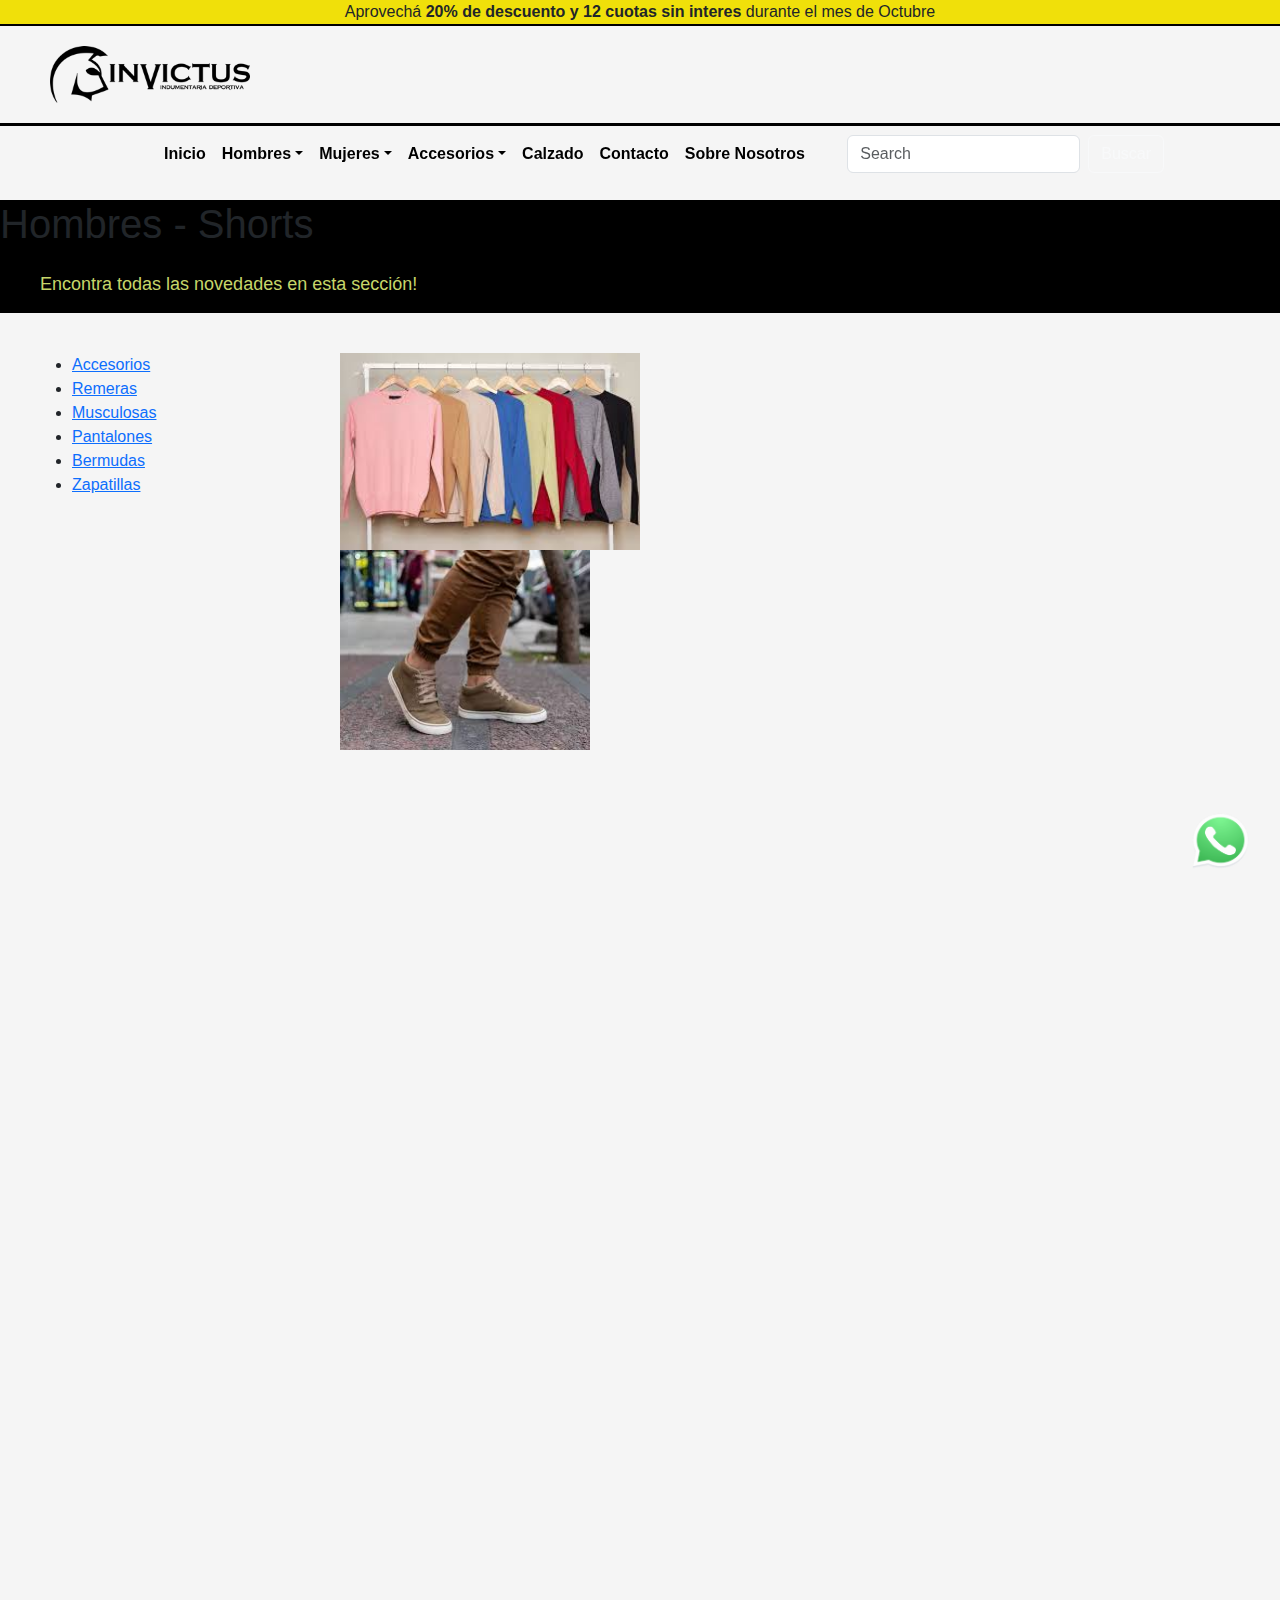
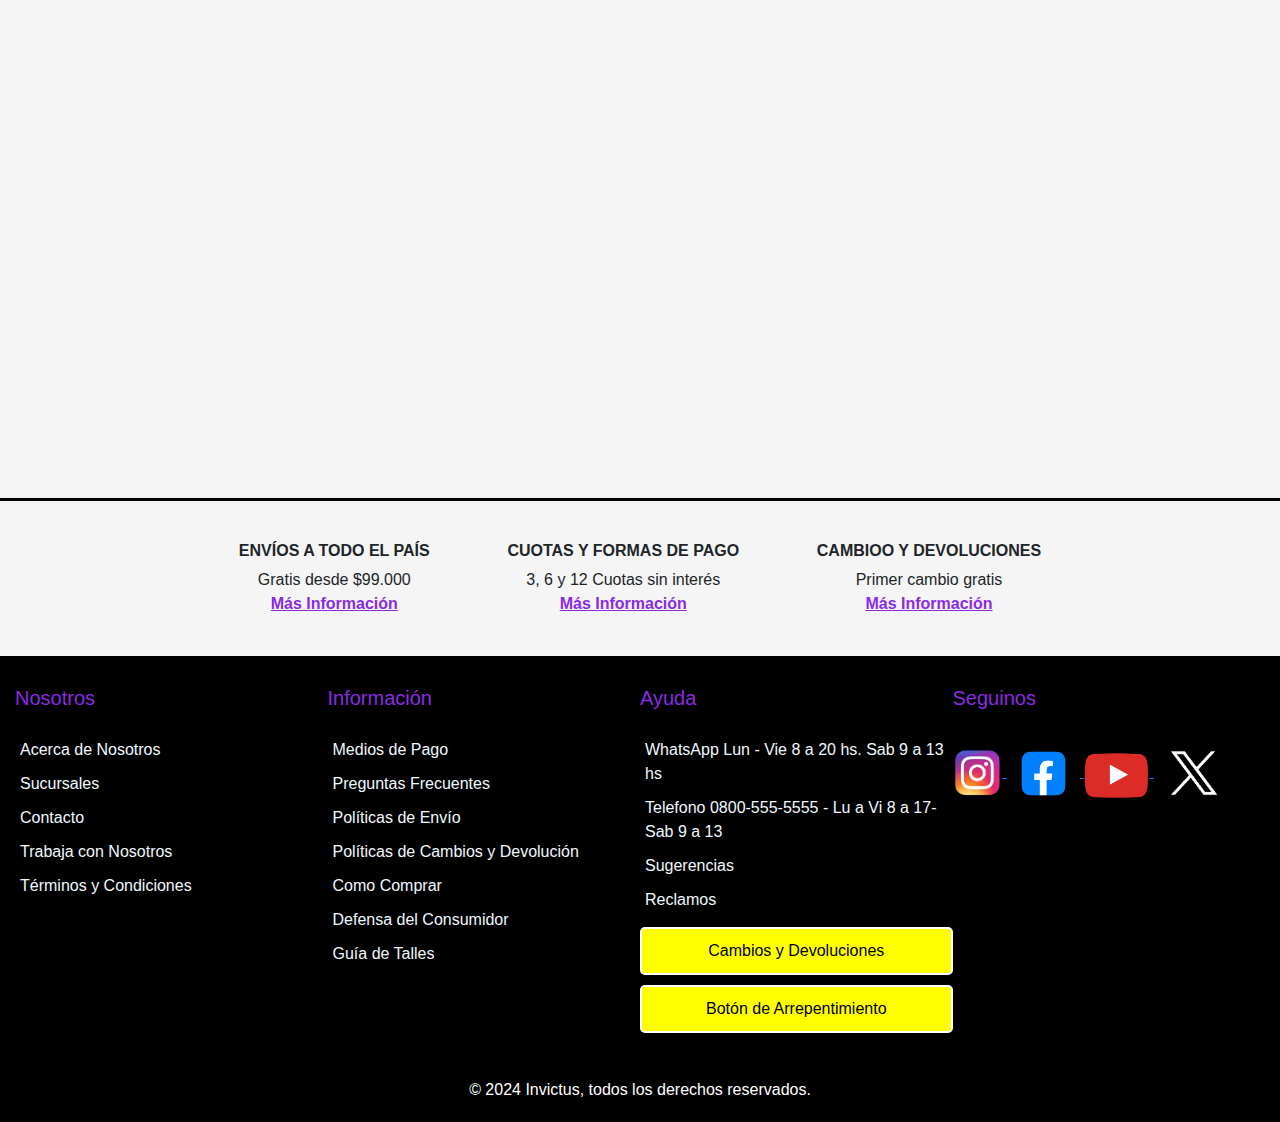
<file: html/h-shorts.html>
<!DOCTYPE html>
<html lang="en">

<head>
    <meta charset="UTF-8">
    <meta name="viewport" content="width=device-width, initial-scale=1.0">
    <title>Invictus Store</title>
    <link href="https://cdn.jsdelivr.net/npm/bootstrap@5.3.3/dist/css/bootstrap.min.css" rel="stylesheet"
        integrity="sha384-QWTKZyjpPEjISv5WaRU9OFeRpok6YctnYmDr5pNlyT2bRjXh0JMhjY6hW+ALEwIH" crossorigin="anonymous">
    <link rel="stylesheet" href="../css/style.css">

</head>

<body>
    <header>
        <div class="contenedor-header fixed-top">
            <div class="bloque-header">
                <p>
                    Aprovechá
                    <strong>20% de descuento y 12 cuotas sin interes</strong> durante el
                    mes de Octubre
                </p>
            </div>
            <div class="bloque-logo">
                <img class="Mi-logo" src="../img/invictus-indumentaria-deportiva-logo-BDB5AD2525-seeklogo.com.png"
                    alt="Mi-logo" width="200" height="65" />
            </div>
            <div class="bloque-nav">
                <div class="encabezado navbar-expand-lg">
                    <nav class="navbar navbar-expand-lg bg-body-warning">
                        <!-- <div class="container-fluid"> -->
                        <a class="navbar-brand" href="#"></a>
                        <!-- boton hamburguesa -->
                        <button class="navbar-toggler" type="button" data-bs-toggle="collapse"
                            data-bs-target="#navbarSupportedContent" aria-controls="navbarSupportedContent"
                            aria-expanded="false" aria-label="Toggle navigation">
                            <span class="navbar-toggler-icon"></span>
                        </button>
                        <!-- Menu nav -->
                        <div class="collapse navbar-collapse" id="navbarSupportedContent">
                            <ul class="navbar-nav me-auto mb-2 mb-lg-0">
                                <li class="nav-item">
                                    <a class="nav-link" href="../index.html"> Inicio</a>
                                </li>
                                <li class="nav-item dropdown">
                                    <a class="nav-link dropdown-toggle" href="#" role="button" data-bs-toggle="dropdown"
                                        aria-expanded="false">Hombres</a>
                                    <ul class="dropdown-menu">
                                        <li>
                                            <a class="dropdown-item" href="h-remeras.html">Remeras</a>
                                        </li>
                                        <li>
                                            <a class="dropdown-item" href="h-pantalones.html">Pantalones</a>
                                        </li>
                                        <li>
                                            <a class="dropdown-item" href="h-shorts.html">Shorts</a>
                                        </li>
                                    </ul>
                                </li>
                                <li class="nav-item dropdown">
                                    <a class="nav-link dropdown-toggle" href="#" role="button" data-bs-toggle="dropdown"
                                        aria-expanded="false">Mujeres</a>
                                    <ul class="dropdown-menu">
                                        <li><a class="dropdown-item" href="m-remeras.html">Remeras</a></li>
                                        <li><a class="dropdown-item" href="m-calzas.html">Calzas</a></li>
                                        <li><a class="dropdown-item" href="m-shorts.html">shorts</a></li>
                                    </ul>
                                </li>
                                <li class="nav-item dropdown">
                                    <a class="nav-link dropdown-toggle" href="#" role="button" data-bs-toggle="dropdown"
                                        aria-expanded="false">
                                        Accesorios</a>
                                    <ul class="dropdown-menu">
                                        <li><a class="dropdown-item" href="gorras.html">Gorras</a></li>
                                        <li><a class="dropdown-item" href="medias.html">Medias</a></li>
                                        <li>
                                            <a class="dropdown-item" href="otros-accesorios.html">Otros Accesorios</a>
                                        </li>
                                    </ul>
                                </li>
                                <li class="nav-item">
                                    <a class="nav-link" href="calzado.html"> Calzado</a>
                                </li>
                                <li class="nav-item">
                                    <a class="nav-link" href="contacto.html"> Contacto</a>
                                </li>
                                <li class="nav-item">
                                    <a class="nav-link" href="sobrenosotros.html">
                                        Sobre Nosotros</a>
                                </li>
                            </ul>
                            <!-- cuadro de busqueda -->
                            <form class="d-flex" role="search">
                                <input class="form-control me-2" type="search" placeholder="Search"
                                    aria-label="Search" />
                                <button class="btn btn-outline-light" type="submit">
                                    Buscar
                                </button>
                            </form>
                        </div>
                    </nav>
                </div>
            </div>
        </div>
    </header>
    <main>
        <!-- imagen de fonde de pantalla del home -->
        <!-- <section class="fondo-principal">
        </section> -->
        <section class="contenedor-titulo-pagesec">
            <h1 class="titulo-principal">Hombres - Shorts</h1>
            <p class="sub-titulo">Encontra todas las novedades en esta sección!</p>
        </section>

        <section class="seccion-principal">
            <div class="item-01">
                <ul>
                    <li><a href="#" class="lista">Accesorios</a></li>
                    <li><a href="#" class="lista">Remeras</a></li>
                    <li><a href="#" class="lista">Musculosas</a></li>
                    <li><a href="#" class="lista">Pantalones</a></li>
                    <li><a href="#" class="lista">Bermudas</a></li>
                    <li><a href="#" class="lista">Zapatillas</a></li>
                </ul>
            </div>
            <div class="item-02">
                <img src="../img/buzos.jpg" alt="Buzos" width="300px">
                <img src="../img/zapa.jpg" alt="Zapas" width="250">
            </div>
            <div class="item-03"></div>

        </section>

    </main>
    <footer>
        <div class="info-footer">
            <div>
                <h6>ENVÍOS A TODO EL PAÍS</h6>
                <P>Gratis desde $99.000</P>
                <a href="#">Más Información</a>
            </div>
            <div>
                <h6>CUOTAS Y FORMAS DE PAGO</h6>
                <P>3, 6 y 12 Cuotas sin interés</P>
                <a href="#">Más Información</a>
            </div>
            <div>
                <h6>CAMBIOO Y DEVOLUCIONES</h6>
                <P>Primer cambio gratis</P>
                <a href="#">Más Información</a>
            </div>
        </div>
        <!-- <img src="../img/banner-principal-footer.png" alt="Banner principal"> -->
        <div class="datos-contacto">
            </p>
            <div class="card-footer-nosotros">
                <h5>Nosotros</h5>
                <ul>
                    <li><a href="#">Acerca de Nosotros</a></li>
                    <li><a href="#">Sucursales</a></li>
                    <li><a href="#">Contacto</a></li>
                    <li><a href="#">Trabaja con Nosotros</a></li>
                    <li><a href="#">Términos y Condiciones</a></li>
                </ul>
            </div>
            <div class="card-footer-informacion">
                <h5>Información</h5>
                <ul>
                    <li><a href="#">Medios de Pago</a></li>
                    <li><a href="#">Preguntas Frecuentes</a></li>
                    <li><a href="#">Políticas de Envío</a></li>
                    <li><a href="#">Políticas de Cambios y Devolución</a></li>
                    <li><a href="#">Como Comprar</a></li>
                    <li><a href="#">Defensa del Consumidor</a></li>
                    <li><a href="#">Guía de Talles</a></li>
                </ul>
            </div>
            <div class="card-footer-ayuda">
                <h5>Ayuda</h5>
                <ul>
                    <li><a href="https://web.whatsapp.com/">WhatsApp
                            Lun - Vie 8 a 20 hs. Sab 9 a 13 hs</a></li>
                    <li><a href="#">Telefono 0800-555-5555 - Lu a Vi 8 a 17- Sab 9 a 13</a></li>
                    <li><a href="#">Sugerencias</a></li>
                    <li><a href="#">Reclamos</a></li>
                </ul>
                <div class="boton-ayuda">
                    <a href="#">Cambios y Devoluciones</a>
                    <a href="#">Botón de Arrepentimiento</a>
                </div>
            </div>
            <div class="card-footer-seguinos">
                <h5>Seguinos</h5>
                <div class="redes">
                    <a href="https://www.instagram.com" target="_blank">
                        <img src="../img/pngwing.com (1).png" alt="Instagram" width="50px">
                    </a>
                    <a href="https://www.facebook.com" target="_blank">
                        <img src="../img/facebook2024.jpg" alt="Facebook" width="73px">
                    </a>
                    <a href="https://www.youtube.com" target="_blank">
                        <img src="../img/youtube.png" alt="Youtube" width="65px">
                    </a>
                    <a href="https://x.com/home?lang=es" target="_blank">
                        <img src="../img/1691832581twitter-x-icon-png.png" alt="Twitter-X" width="80px">
                    </a>

                </div>
            </div>
        </div>
        <p class="parrafo-footer">© 2024 Invictus, todos los derechos reservados.</p>
    </footer>
    
    <a href="https://web.whatsapp.com/" target="_blank">
        <img src="../img/wa.png" alt="logo-fijo" class="logo-fijo">
    </a>

    <script src="https://cdn.jsdelivr.net/npm/@popperjs/core@2.11.8/dist/umd/popper.min.js"
        integrity="sha384-I7E8VVD/ismYTF4hNIPjVp/Zjvgyol6VFvRkX/vR+Vc4jQkC+hVqc2pM8ODewa9r"
        crossorigin="anonymous"></script>
    <script src="https://cdn.jsdelivr.net/npm/bootstrap@5.3.3/dist/js/bootstrap.min.js"
        integrity="sha384-0pUGZvbkm6XF6gxjEnlmuGrJXVbNuzT9qBBavbLwCsOGabYfZo0T0to5eqruptLy"
        crossorigin="anonymous"></script>
</body>

</html>
</file>
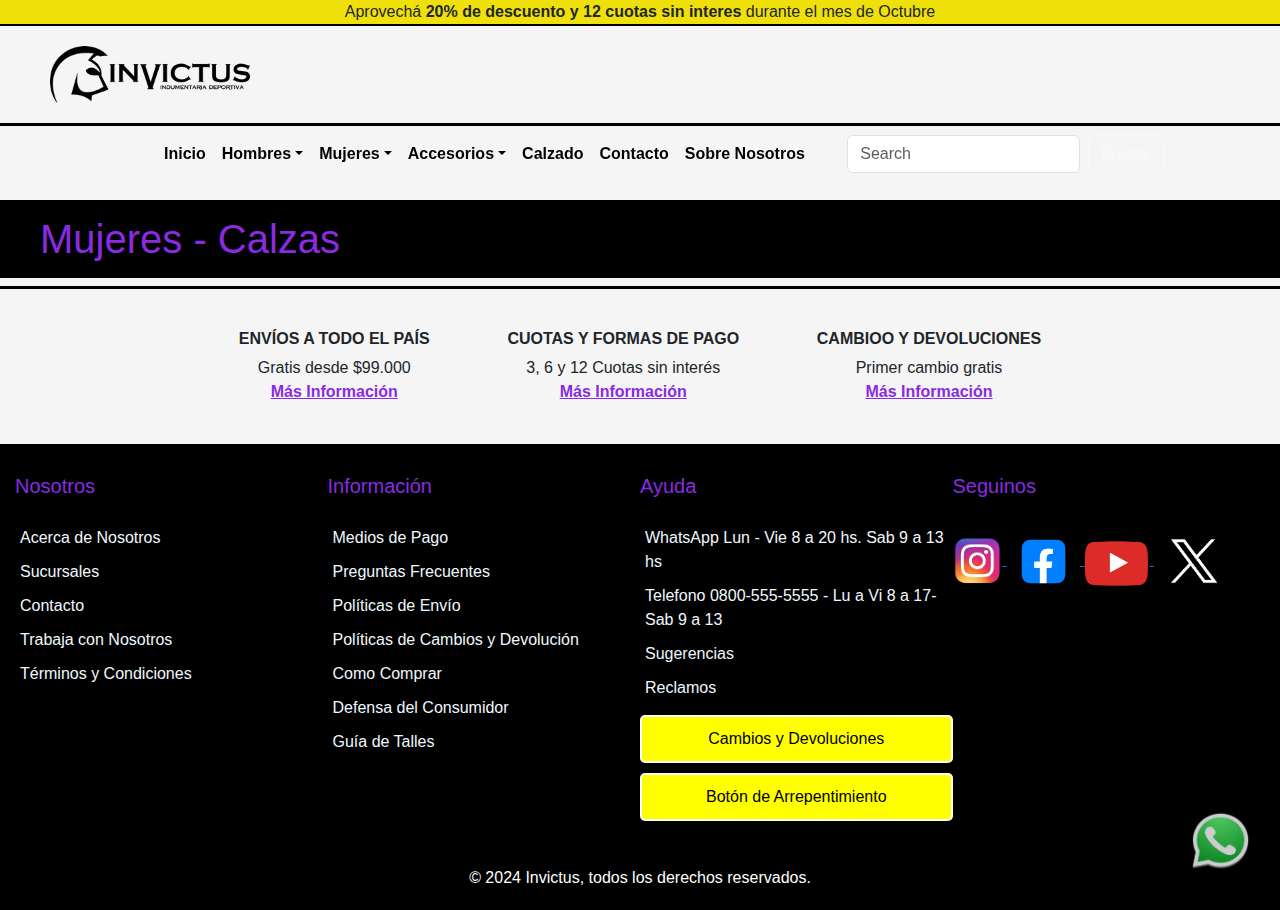
<file: html/m-calzas.html>
<!DOCTYPE html>
<html lang="en">

<head>
    <meta charset="UTF-8">
    <meta name="viewport" content="width=device-width, initial-scale=1.0">
    <title>Invictus Store</title>
    <link href="https://cdn.jsdelivr.net/npm/bootstrap@5.3.3/dist/css/bootstrap.min.css" rel="stylesheet"
        integrity="sha384-QWTKZyjpPEjISv5WaRU9OFeRpok6YctnYmDr5pNlyT2bRjXh0JMhjY6hW+ALEwIH" crossorigin="anonymous">
    <link rel="stylesheet" href="../css/style.css">

</head>

<body>
    <header>
        <div class="contenedor-header fixed-top">
            <div class="bloque-header">
                <p>
                    Aprovechá
                    <strong>20% de descuento y 12 cuotas sin interes</strong> durante el
                    mes de Octubre
                </p>
            </div>
            <div class="bloque-logo">
                <img class="Mi-logo" src="../img/invictus-indumentaria-deportiva-logo-BDB5AD2525-seeklogo.com.png"
                    alt="Mi-logo" width="200" height="65" />
            </div>
            <div class="bloque-nav">
                <div class="encabezado navbar-expand-lg">
                    <nav class="navbar navbar-expand-lg bg-body-warning">
                        <!-- <div class="container-fluid"> -->
                        <a class="navbar-brand" href="#"></a>
                        <!-- boton hamburguesa -->
                        <button class="navbar-toggler" type="button" data-bs-toggle="collapse"
                            data-bs-target="#navbarSupportedContent" aria-controls="navbarSupportedContent"
                            aria-expanded="false" aria-label="Toggle navigation">
                            <span class="navbar-toggler-icon"></span>
                        </button>
                        <!-- Menu nav -->
                        <div class="collapse navbar-collapse" id="navbarSupportedContent">
                            <ul class="navbar-nav me-auto mb-2 mb-lg-0">
                                <li class="nav-item">
                                    <a class="nav-link" href="../index.html"> Inicio</a>
                                </li>
                                <li class="nav-item dropdown">
                                    <a class="nav-link dropdown-toggle" href="#" role="button" data-bs-toggle="dropdown"
                                        aria-expanded="false">Hombres</a>
                                    <ul class="dropdown-menu">
                                        <li>
                                            <a class="dropdown-item" href="h-remeras.html">Remeras</a>
                                        </li>
                                        <li>
                                            <a class="dropdown-item" href="h-pantalones.html">Pantalones</a>
                                        </li>
                                        <li>
                                            <a class="dropdown-item" href="h-shorts.html">Shorts</a>
                                        </li>
                                    </ul>
                                </li>
                                <li class="nav-item dropdown">
                                    <a class="nav-link dropdown-toggle" href="#" role="button" data-bs-toggle="dropdown"
                                        aria-expanded="false">Mujeres</a>
                                    <ul class="dropdown-menu">
                                        <li><a class="dropdown-item" href="m-remeras.html">Remeras</a></li>
                                        <li><a class="dropdown-item" href="m-calzas.html">Calzas</a></li>
                                        <li><a class="dropdown-item" href="m-shorts.html">shorts</a></li>
                                    </ul>
                                </li>
                                <li class="nav-item dropdown">
                                    <a class="nav-link dropdown-toggle" href="#" role="button" data-bs-toggle="dropdown"
                                        aria-expanded="false">
                                        Accesorios</a>
                                    <ul class="dropdown-menu">
                                        <li><a class="dropdown-item" href="gorras.html">Gorras</a></li>
                                        <li><a class="dropdown-item" href="medias.html">Medias</a></li>
                                        <li>
                                            <a class="dropdown-item" href="otros-accesorios.html">Otros Accesorios</a>
                                        </li>
                                    </ul>
                                </li>
                                <li class="nav-item">
                                    <a class="nav-link" href="calzado.html"> Calzado</a>
                                </li>
                                <li class="nav-item">
                                    <a class="nav-link" href="contacto.html"> Contacto</a>
                                </li>
                                <li class="nav-item">
                                    <a class="nav-link" href="sobrenosotros.html">
                                        Sobre Nosotros</a>
                                </li>
                            </ul>
                            <!-- cuadro de busqueda -->
                            <form class="d-flex" role="search">
                                <input class="form-control me-2" type="search" placeholder="Search"
                                    aria-label="Search" />
                                <button class="btn btn-outline-light" type="submit">
                                    Buscar
                                </button>
                            </form>
                        </div>
                    </nav>
                </div>
            </div>
        </div>
    </header>
    <main>
        <section class="contenedor-titulo-pagesec">
            <h1 class="titulo-principal-sec">Mujeres - Calzas</h1>
        </section>
        <section class="seccion-mujeres-calzas">
        </section>

    </main>
    <footer>
        <div class="info-footer">
            <div>
                <h6>ENVÍOS A TODO EL PAÍS</h6>
                <P>Gratis desde $99.000</P>
                <a href="#">Más Información</a>
            </div>
            <div>
                <h6>CUOTAS Y FORMAS DE PAGO</h6>
                <P>3, 6 y 12 Cuotas sin interés</P>
                <a href="#">Más Información</a>
            </div>
            <div>
                <h6>CAMBIOO Y DEVOLUCIONES</h6>
                <P>Primer cambio gratis</P>
                <a href="#">Más Información</a>
            </div>
        </div>
        <div class="datos-contacto">
            </p>
            <div class="card-footer-nosotros">
                <h5>Nosotros</h5>
                <ul>
                    <li><a href="#">Acerca de Nosotros</a></li>
                    <li><a href="#">Sucursales</a></li>
                    <li><a href="#">Contacto</a></li>
                    <li><a href="#">Trabaja con Nosotros</a></li>
                    <li><a href="#">Términos y Condiciones</a></li>
                </ul>
            </div>
            <div class="card-footer-informacion">
                <h5>Información</h5>
                <ul>
                    <li><a href="#">Medios de Pago</a></li>
                    <li><a href="#">Preguntas Frecuentes</a></li>
                    <li><a href="#">Políticas de Envío</a></li>
                    <li><a href="#">Políticas de Cambios y Devolución</a></li>
                    <li><a href="#">Como Comprar</a></li>
                    <li><a href="#">Defensa del Consumidor</a></li>
                    <li><a href="#">Guía de Talles</a></li>
                </ul>
            </div>
            <div class="card-footer-ayuda">
                <h5>Ayuda</h5>
                <ul>
                    <li><a href="https://web.whatsapp.com/">WhatsApp
                            Lun - Vie 8 a 20 hs. Sab 9 a 13 hs</a></li>
                    <li><a href="#">Telefono 0800-555-5555 - Lu a Vi 8 a 17- Sab 9 a 13</a></li>
                    <li><a href="#">Sugerencias</a></li>
                    <li><a href="#">Reclamos</a></li>
                </ul>
                <div class="boton-ayuda">
                    <a href="#">Cambios y Devoluciones</a>
                    <a href="#">Botón de Arrepentimiento</a>
                </div>
            </div>
            <div class="card-footer-seguinos">
                <h5>Seguinos</h5>
                <div class="redes">
                    <a href="https://www.instagram.com" target="_blank">
                        <img src="../img/pngwing.com (1).png" alt="Instagram" width="50px">
                    </a>
                    <a href="https://www.facebook.com" target="_blank">
                        <img src="../img/facebook2024.jpg" alt="Facebook" width="73px">
                    </a>
                    <a href="https://www.youtube.com" target="_blank">
                        <img src="../img/youtube.png" alt="Youtube" width="65px">
                    </a>
                    <a href="https://x.com/home?lang=es" target="_blank">
                        <img src="../img/1691832581twitter-x-icon-png.png" alt="Twitter-X" width="80px">
                    </a>
                </div>
            </div>
        </div>
        <p class="parrafo-footer">© 2024 Invictus, todos los derechos reservados.</p>
    </footer>

    <a href="https://web.whatsapp.com/" target="_blank">
        <img src="../img/wa.png" alt="logo-fijo" class="logo-fijo">
    </a>

    <script src="https://cdn.jsdelivr.net/npm/@popperjs/core@2.11.8/dist/umd/popper.min.js"
        integrity="sha384-I7E8VVD/ismYTF4hNIPjVp/Zjvgyol6VFvRkX/vR+Vc4jQkC+hVqc2pM8ODewa9r"
        crossorigin="anonymous"></script>
    <script src="https://cdn.jsdelivr.net/npm/bootstrap@5.3.3/dist/js/bootstrap.min.js"
        integrity="sha384-0pUGZvbkm6XF6gxjEnlmuGrJXVbNuzT9qBBavbLwCsOGabYfZo0T0to5eqruptLy"
        crossorigin="anonymous"></script>
</body>

</html>
</file>
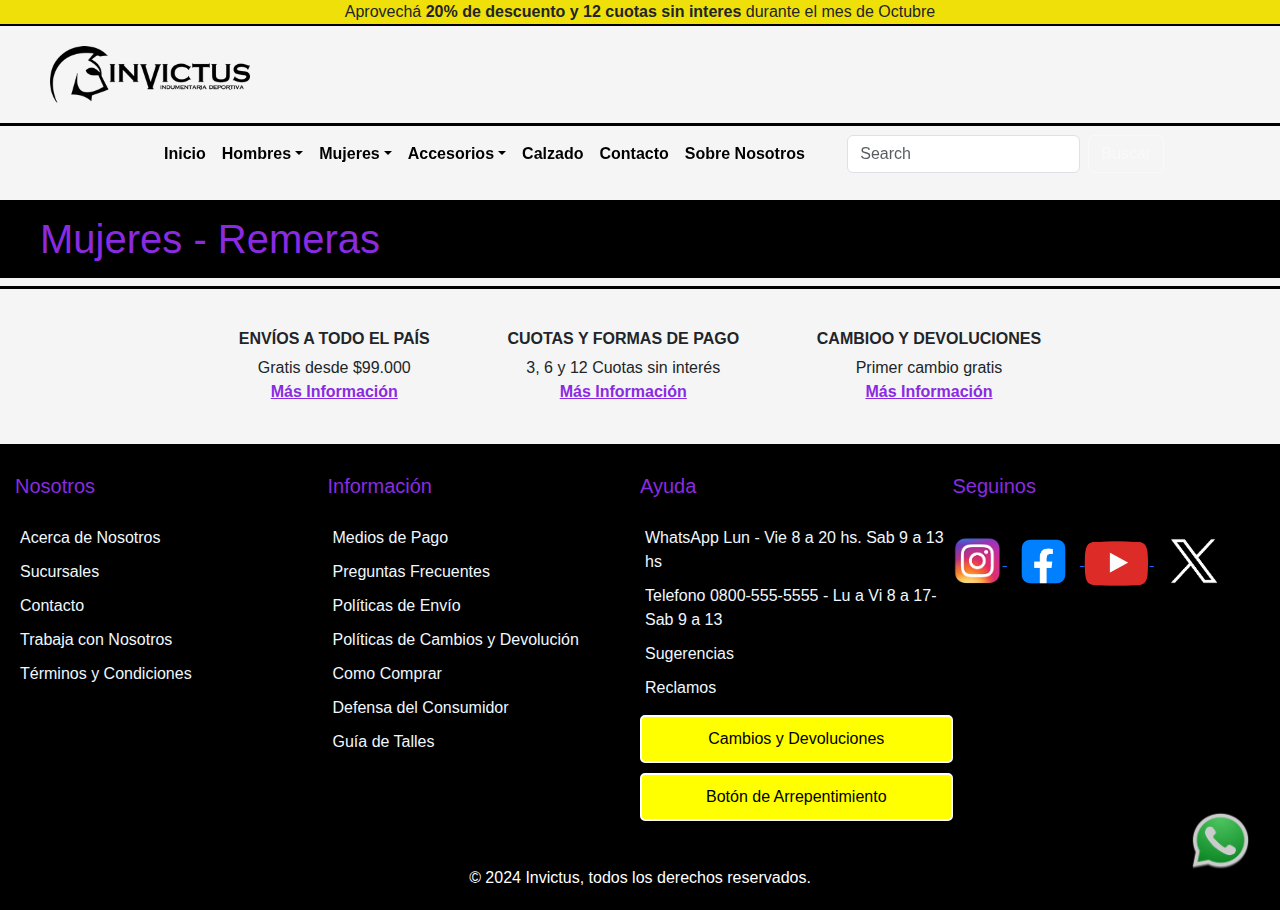
<file: html/m-remeras.html>
<!DOCTYPE html>
<html lang="en">

<head>
    <meta charset="UTF-8">
    <meta name="viewport" content="width=device-width, initial-scale=1.0">
    <title>Invictus Store</title>
    <link href="https://cdn.jsdelivr.net/npm/bootstrap@5.3.3/dist/css/bootstrap.min.css" rel="stylesheet"
        integrity="sha384-QWTKZyjpPEjISv5WaRU9OFeRpok6YctnYmDr5pNlyT2bRjXh0JMhjY6hW+ALEwIH" crossorigin="anonymous">
    <link rel="stylesheet" href="../css/style.css">

</head>

<body>
    <header>
        <div class="contenedor-header fixed-top">
            <div class="bloque-header">
                <p>
                    Aprovechá
                    <strong>20% de descuento y 12 cuotas sin interes</strong> durante el
                    mes de Octubre
                </p>
            </div>
            <div class="bloque-logo">
                <img class="Mi-logo" src="../img/invictus-indumentaria-deportiva-logo-BDB5AD2525-seeklogo.com.png"
                    alt="Mi-logo" width="200" height="65" />
            </div>
            <div class="bloque-nav">
                <div class="encabezado navbar-expand-lg">
                    <nav class="navbar navbar-expand-lg bg-body-warning">
                        <!-- <div class="container-fluid"> -->
                        <a class="navbar-brand" href="#"></a>
                        <!-- boton hamburguesa -->
                        <button class="navbar-toggler" type="button" data-bs-toggle="collapse"
                            data-bs-target="#navbarSupportedContent" aria-controls="navbarSupportedContent"
                            aria-expanded="false" aria-label="Toggle navigation">
                            <span class="navbar-toggler-icon"></span>
                        </button>
                        <!-- Menu nav -->
                        <div class="collapse navbar-collapse" id="navbarSupportedContent">
                            <ul class="navbar-nav me-auto mb-2 mb-lg-0">
                                <li class="nav-item">
                                    <a class="nav-link" href="../index.html"> Inicio</a>
                                </li>
                                <li class="nav-item dropdown">
                                    <a class="nav-link dropdown-toggle" href="#" role="button" data-bs-toggle="dropdown"
                                        aria-expanded="false">Hombres</a>
                                    <ul class="dropdown-menu">
                                        <li>
                                            <a class="dropdown-item" href="h-remeras.html">Remeras</a>
                                        </li>
                                        <li>
                                            <a class="dropdown-item" href="h-pantalones.html">Pantalones</a>
                                        </li>
                                        <li>
                                            <a class="dropdown-item" href="h-shorts.html">Shorts</a>
                                        </li>
                                    </ul>
                                </li>
                                <li class="nav-item dropdown">
                                    <a class="nav-link dropdown-toggle" href="#" role="button" data-bs-toggle="dropdown"
                                        aria-expanded="false">Mujeres</a>
                                    <ul class="dropdown-menu">
                                        <li><a class="dropdown-item" href="m-remeras.html">Remeras</a></li>
                                        <li><a class="dropdown-item" href="m-calzas.html">Calzas</a></li>
                                        <li><a class="dropdown-item" href="m-shorts.html">shorts</a></li>
                                    </ul>
                                </li>
                                <li class="nav-item dropdown">
                                    <a class="nav-link dropdown-toggle" href="#" role="button" data-bs-toggle="dropdown"
                                        aria-expanded="false">
                                        Accesorios</a>
                                    <ul class="dropdown-menu">
                                        <li><a class="dropdown-item" href="gorras.html">Gorras</a></li>
                                        <li><a class="dropdown-item" href="medias.html">Medias</a></li>
                                        <li>
                                            <a class="dropdown-item" href="otros-accesorios.html">Otros Accesorios</a>
                                        </li>
                                    </ul>
                                </li>
                                <li class="nav-item">
                                    <a class="nav-link" href="calzado.html"> Calzado</a>
                                </li>
                                <li class="nav-item">
                                    <a class="nav-link" href="contacto.html"> Contacto</a>
                                </li>
                                <li class="nav-item">
                                    <a class="nav-link" href="sobrenosotros.html">
                                        Sobre Nosotros</a>
                                </li>
                            </ul>
                            <!-- cuadro de busqueda -->
                            <form class="d-flex" role="search">
                                <input class="form-control me-2" type="search" placeholder="Search"
                                    aria-label="Search" />
                                <button class="btn btn-outline-light" type="submit">
                                    Buscar
                                </button>
                            </form>
                        </div>
                    </nav>
                </div>
            </div>
        </div>
    </header>
    <main>
        <section class="contenedor-titulo-pagesec">
            <h1 class="titulo-principal-sec">Mujeres - Remeras</h1>
        </section>
        <section class="seccion-mujeres-remeras">




        </section>

    </main>
    <footer>
        <div class="info-footer">
            <div>
                <h6>ENVÍOS A TODO EL PAÍS</h6>
                <P>Gratis desde $99.000</P>
                <a href="#">Más Información</a>
            </div>
            <div>
                <h6>CUOTAS Y FORMAS DE PAGO</h6>
                <P>3, 6 y 12 Cuotas sin interés</P>
                <a href="#">Más Información</a>
            </div>
            <div>
                <h6>CAMBIOO Y DEVOLUCIONES</h6>
                <P>Primer cambio gratis</P>
                <a href="#">Más Información</a>
            </div>
        </div>
        <div class="datos-contacto">
            </p>
            <div class="card-footer-nosotros">
                <h5>Nosotros</h5>
                <ul>
                    <li><a href="#">Acerca de Nosotros</a></li>
                    <li><a href="#">Sucursales</a></li>
                    <li><a href="#">Contacto</a></li>
                    <li><a href="#">Trabaja con Nosotros</a></li>
                    <li><a href="#">Términos y Condiciones</a></li>
                </ul>
            </div>
            <div class="card-footer-informacion">
                <h5>Información</h5>
                <ul>
                    <li><a href="#">Medios de Pago</a></li>
                    <li><a href="#">Preguntas Frecuentes</a></li>
                    <li><a href="#">Políticas de Envío</a></li>
                    <li><a href="#">Políticas de Cambios y Devolución</a></li>
                    <li><a href="#">Como Comprar</a></li>
                    <li><a href="#">Defensa del Consumidor</a></li>
                    <li><a href="#">Guía de Talles</a></li>
                </ul>
            </div>
            <div class="card-footer-ayuda">
                <h5>Ayuda</h5>
                <ul>
                    <li><a href="https://web.whatsapp.com/">WhatsApp
                            Lun - Vie 8 a 20 hs. Sab 9 a 13 hs</a></li>
                    <li><a href="#">Telefono 0800-555-5555 - Lu a Vi 8 a 17- Sab 9 a 13</a></li>
                    <li><a href="#">Sugerencias</a></li>
                    <li><a href="#">Reclamos</a></li>
                </ul>
                <div class="boton-ayuda">
                    <a href="#">Cambios y Devoluciones</a>
                    <a href="#">Botón de Arrepentimiento</a>
                </div>
            </div>
            <div class="card-footer-seguinos">
                <h5>Seguinos</h5>
                <div class="redes">
                    <a href="https://www.instagram.com" target="_blank">
                        <img src="../img/pngwing.com (1).png" alt="Instagram" width="50px">
                    </a>
                    <a href="https://www.facebook.com" target="_blank">
                        <img src="../img/facebook2024.jpg" alt="Facebook" width="73px">
                    </a>
                    <a href="https://www.youtube.com" target="_blank">
                        <img src="../img/youtube.png" alt="Youtube" width="65px">
                    </a>
                    <a href="https://x.com/home?lang=es" target="_blank">
                        <img src="../img/1691832581twitter-x-icon-png.png" alt="Twitter-X" width="80px">
                    </a>
                </div>
            </div>
        </div>
        <p class="parrafo-footer">© 2024 Invictus, todos los derechos reservados.</p>
    </footer>

    <a href="https://web.whatsapp.com/" target="_blank">
        <img src="../img/wa.png" alt="logo-fijo" class="logo-fijo">
    </a>

    <script src="https://cdn.jsdelivr.net/npm/@popperjs/core@2.11.8/dist/umd/popper.min.js"
        integrity="sha384-I7E8VVD/ismYTF4hNIPjVp/Zjvgyol6VFvRkX/vR+Vc4jQkC+hVqc2pM8ODewa9r"
        crossorigin="anonymous"></script>
    <script src="https://cdn.jsdelivr.net/npm/bootstrap@5.3.3/dist/js/bootstrap.min.js"
        integrity="sha384-0pUGZvbkm6XF6gxjEnlmuGrJXVbNuzT9qBBavbLwCsOGabYfZo0T0to5eqruptLy"
        crossorigin="anonymous"></script>
</body>

</html>
</file>
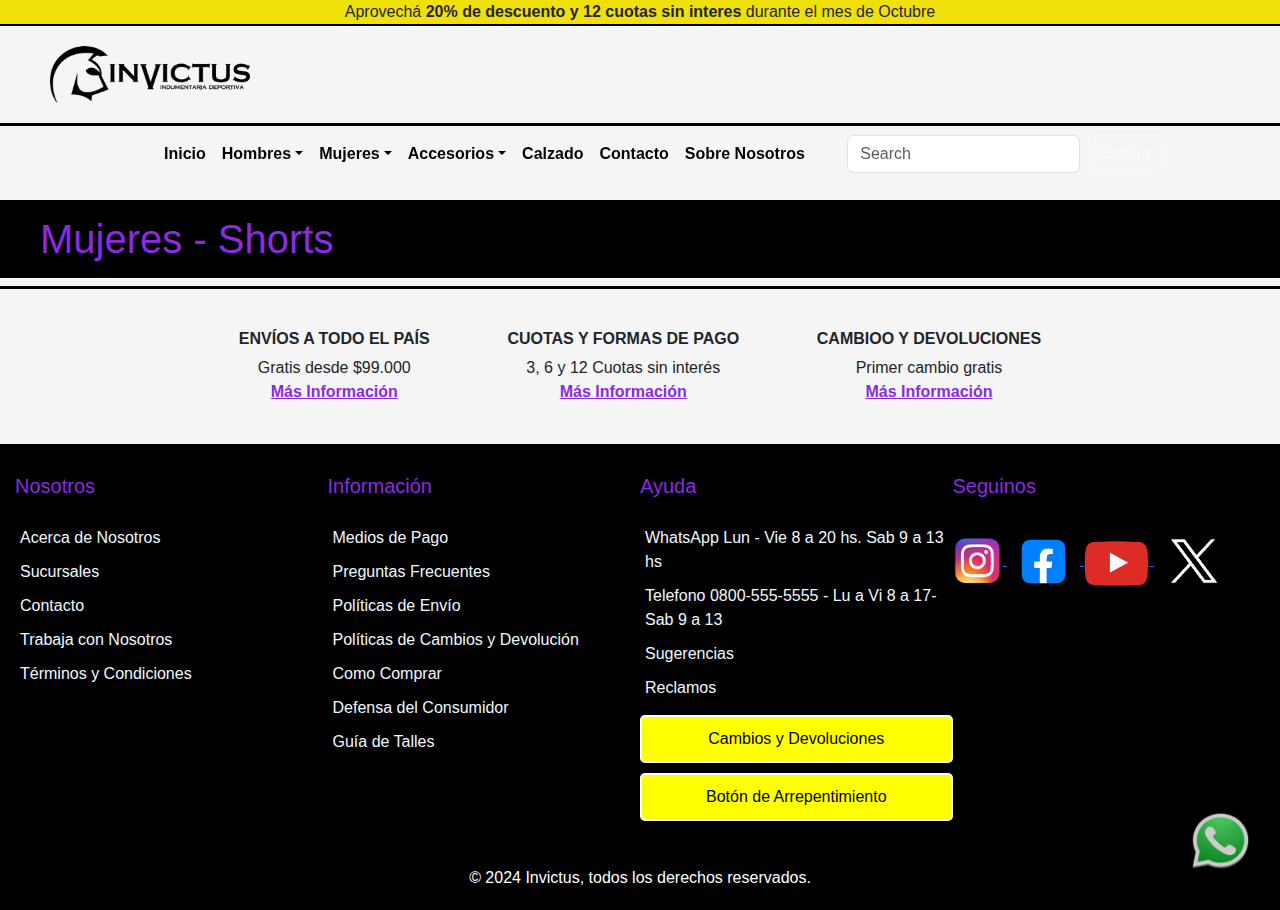
<file: html/m-shorts.html>
<!DOCTYPE html>
<html lang="en">

<head>
    <meta charset="UTF-8">
    <meta name="viewport" content="width=device-width, initial-scale=1.0">
    <title>Invictus Store</title>
    <link href="https://cdn.jsdelivr.net/npm/bootstrap@5.3.3/dist/css/bootstrap.min.css" rel="stylesheet"
        integrity="sha384-QWTKZyjpPEjISv5WaRU9OFeRpok6YctnYmDr5pNlyT2bRjXh0JMhjY6hW+ALEwIH" crossorigin="anonymous">
    <link rel="stylesheet" href="../css/style.css">

</head>

<body>
    <header>
        <div class="contenedor-header fixed-top">
            <div class="bloque-header">
                <p>
                    Aprovechá
                    <strong>20% de descuento y 12 cuotas sin interes</strong> durante el
                    mes de Octubre
                </p>
            </div>
            <div class="bloque-logo">
                <img class="Mi-logo" src="../img/invictus-indumentaria-deportiva-logo-BDB5AD2525-seeklogo.com.png"
                    alt="Mi-logo" width="200" height="65" />
            </div>
            <div class="bloque-nav">
                <div class="encabezado navbar-expand-lg">
                    <nav class="navbar navbar-expand-lg bg-body-warning">
                        <!-- <div class="container-fluid"> -->
                        <a class="navbar-brand" href="#"></a>
                        <!-- boton hamburguesa -->
                        <button class="navbar-toggler" type="button" data-bs-toggle="collapse"
                            data-bs-target="#navbarSupportedContent" aria-controls="navbarSupportedContent"
                            aria-expanded="false" aria-label="Toggle navigation">
                            <span class="navbar-toggler-icon"></span>
                        </button>
                        <!-- Menu nav -->
                        <div class="collapse navbar-collapse" id="navbarSupportedContent">
                            <ul class="navbar-nav me-auto mb-2 mb-lg-0">
                                <li class="nav-item">
                                    <a class="nav-link" href="../index.html"> Inicio</a>
                                </li>
                                <li class="nav-item dropdown">
                                    <a class="nav-link dropdown-toggle" href="#" role="button" data-bs-toggle="dropdown"
                                        aria-expanded="false">Hombres</a>
                                    <ul class="dropdown-menu">
                                        <li>
                                            <a class="dropdown-item" href="h-remeras.html">Remeras</a>
                                        </li>
                                        <li>
                                            <a class="dropdown-item" href="h-pantalones.html">Pantalones</a>
                                        </li>
                                        <li>
                                            <a class="dropdown-item" href="h-shorts.html">Shorts</a>
                                        </li>
                                    </ul>
                                </li>
                                <li class="nav-item dropdown">
                                    <a class="nav-link dropdown-toggle" href="#" role="button" data-bs-toggle="dropdown"
                                        aria-expanded="false">Mujeres</a>
                                    <ul class="dropdown-menu">
                                        <li><a class="dropdown-item" href="m-remeras.html">Remeras</a></li>
                                        <li><a class="dropdown-item" href="m-calzas.html">Calzas</a></li>
                                        <li><a class="dropdown-item" href="m-shorts.html">shorts</a></li>
                                    </ul>
                                </li>
                                <li class="nav-item dropdown">
                                    <a class="nav-link dropdown-toggle" href="#" role="button" data-bs-toggle="dropdown"
                                        aria-expanded="false">
                                        Accesorios</a>
                                    <ul class="dropdown-menu">
                                        <li><a class="dropdown-item" href="gorras.html">Gorras</a></li>
                                        <li><a class="dropdown-item" href="medias.html">Medias</a></li>
                                        <li>
                                            <a class="dropdown-item" href="otros-accesorios.html">Otros Accesorios</a>
                                        </li>
                                    </ul>
                                </li>
                                <li class="nav-item">
                                    <a class="nav-link" href="calzado.html"> Calzado</a>
                                </li>
                                <li class="nav-item">
                                    <a class="nav-link" href="contacto.html"> Contacto</a>
                                </li>
                                <li class="nav-item">
                                    <a class="nav-link" href="sobrenosotros.html">
                                        Sobre Nosotros</a>
                                </li>
                            </ul>
                            <!-- cuadro de busqueda -->
                            <form class="d-flex" role="search">
                                <input class="form-control me-2" type="search" placeholder="Search"
                                    aria-label="Search" />
                                <button class="btn btn-outline-light" type="submit">
                                    Buscar
                                </button>
                            </form>
                        </div>
                    </nav>
                </div>
            </div>
        </div>
    </header>
    <main>
        <section class="contenedor-titulo-pagesec">
            <h1 class="titulo-principal-sec">Mujeres - Shorts</h1>
        </section>
        <section class="seccion-mujeres-shorts">




        </section>

    </main>
    <footer>
        <div class="info-footer">
            <div>
                <h6>ENVÍOS A TODO EL PAÍS</h6>
                <P>Gratis desde $99.000</P>
                <a href="#">Más Información</a>
            </div>
            <div>
                <h6>CUOTAS Y FORMAS DE PAGO</h6>
                <P>3, 6 y 12 Cuotas sin interés</P>
                <a href="#">Más Información</a>
            </div>
            <div>
                <h6>CAMBIOO Y DEVOLUCIONES</h6>
                <P>Primer cambio gratis</P>
                <a href="#">Más Información</a>
            </div>
        </div>
        <div class="datos-contacto">
            </p>
            <div class="card-footer-nosotros">
                <h5>Nosotros</h5>
                <ul>
                    <li><a href="#">Acerca de Nosotros</a></li>
                    <li><a href="#">Sucursales</a></li>
                    <li><a href="#">Contacto</a></li>
                    <li><a href="#">Trabaja con Nosotros</a></li>
                    <li><a href="#">Términos y Condiciones</a></li>
                </ul>
            </div>
            <div class="card-footer-informacion">
                <h5>Información</h5>
                <ul>
                    <li><a href="#">Medios de Pago</a></li>
                    <li><a href="#">Preguntas Frecuentes</a></li>
                    <li><a href="#">Políticas de Envío</a></li>
                    <li><a href="#">Políticas de Cambios y Devolución</a></li>
                    <li><a href="#">Como Comprar</a></li>
                    <li><a href="#">Defensa del Consumidor</a></li>
                    <li><a href="#">Guía de Talles</a></li>
                </ul>
            </div>
            <div class="card-footer-ayuda">
                <h5>Ayuda</h5>
                <ul>
                    <li><a href="https://web.whatsapp.com/">WhatsApp
                            Lun - Vie 8 a 20 hs. Sab 9 a 13 hs</a></li>
                    <li><a href="#">Telefono 0800-555-5555 - Lu a Vi 8 a 17- Sab 9 a 13</a></li>
                    <li><a href="#">Sugerencias</a></li>
                    <li><a href="#">Reclamos</a></li>
                </ul>
                <div class="boton-ayuda">
                    <a href="#">Cambios y Devoluciones</a>
                    <a href="#">Botón de Arrepentimiento</a>
                </div>
            </div>
            <div class="card-footer-seguinos">
                <h5>Seguinos</h5>
                <div class="redes">
                    <a href="https://www.instagram.com" target="_blank">
                        <img src="../img/pngwing.com (1).png" alt="Instagram" width="50px">
                    </a>
                    <a href="https://www.facebook.com" target="_blank">
                        <img src="../img/facebook2024.jpg" alt="Facebook" width="73px">
                    </a>
                    <a href="https://www.youtube.com" target="_blank">
                        <img src="../img/youtube.png" alt="Youtube" width="65px">
                    </a>
                    <a href="https://x.com/home?lang=es" target="_blank">
                        <img src="../img/1691832581twitter-x-icon-png.png" alt="Twitter-X" width="80px">
                    </a>
                </div>
            </div>
        </div>
        <p class="parrafo-footer">© 2024 Invictus, todos los derechos reservados.</p>
    </footer>

    <a href="https://web.whatsapp.com/" target="_blank">
        <img src="../img/wa.png" alt="logo-fijo" class="logo-fijo">
    </a>

    <script src="https://cdn.jsdelivr.net/npm/@popperjs/core@2.11.8/dist/umd/popper.min.js"
        integrity="sha384-I7E8VVD/ismYTF4hNIPjVp/Zjvgyol6VFvRkX/vR+Vc4jQkC+hVqc2pM8ODewa9r"
        crossorigin="anonymous"></script>
    <script src="https://cdn.jsdelivr.net/npm/bootstrap@5.3.3/dist/js/bootstrap.min.js"
        integrity="sha384-0pUGZvbkm6XF6gxjEnlmuGrJXVbNuzT9qBBavbLwCsOGabYfZo0T0to5eqruptLy"
        crossorigin="anonymous"></script>
</body>

</html>
</file>
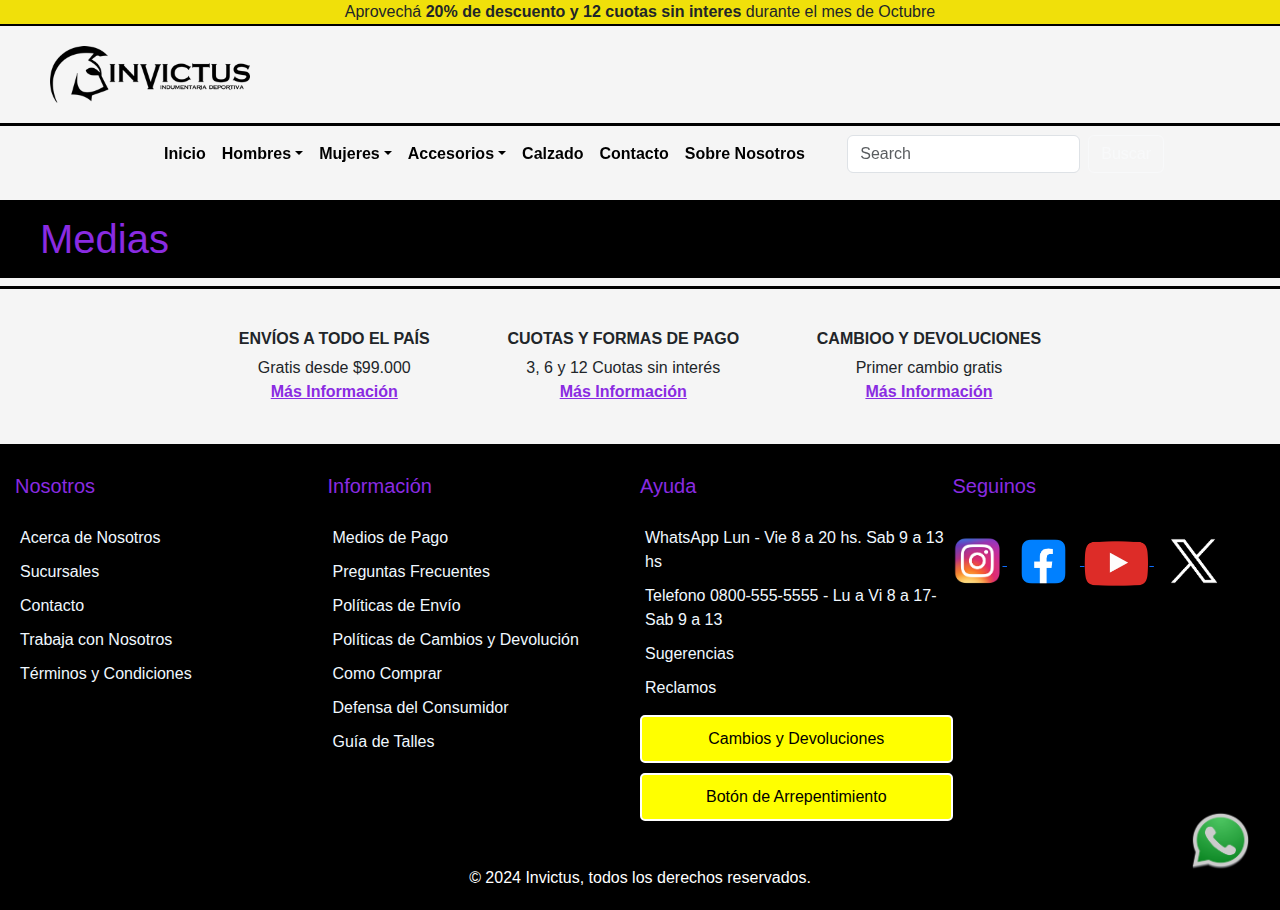
<file: html/medias.html>
<!DOCTYPE html>
<html lang="en">

<head>
    <meta charset="UTF-8">
    <meta name="viewport" content="width=device-width, initial-scale=1.0">
    <title>Invictus Store</title>
    <link href="https://cdn.jsdelivr.net/npm/bootstrap@5.3.3/dist/css/bootstrap.min.css" rel="stylesheet"
        integrity="sha384-QWTKZyjpPEjISv5WaRU9OFeRpok6YctnYmDr5pNlyT2bRjXh0JMhjY6hW+ALEwIH" crossorigin="anonymous">
    <link rel="stylesheet" href="../css/style.css">

</head>

<body>
    <header>
        <div class="contenedor-header fixed-top">
            <div class="bloque-header">
                <p>
                    Aprovechá
                    <strong>20% de descuento y 12 cuotas sin interes</strong> durante el
                    mes de Octubre
                </p>
            </div>
            <div class="bloque-logo">
                <img class="Mi-logo" src="../img/invictus-indumentaria-deportiva-logo-BDB5AD2525-seeklogo.com.png"
                    alt="Mi-logo" width="200" height="65" />
            </div>
            <div class="bloque-nav">
                <div class="encabezado navbar-expand-lg">
                    <nav class="navbar navbar-expand-lg bg-body-warning">
                        <!-- <div class="container-fluid"> -->
                        <a class="navbar-brand" href="#"></a>
                        <!-- boton hamburguesa -->
                        <button class="navbar-toggler" type="button" data-bs-toggle="collapse"
                            data-bs-target="#navbarSupportedContent" aria-controls="navbarSupportedContent"
                            aria-expanded="false" aria-label="Toggle navigation">
                            <span class="navbar-toggler-icon"></span>
                        </button>
                        <!-- Menu nav -->
                        <div class="collapse navbar-collapse" id="navbarSupportedContent">
                            <ul class="navbar-nav me-auto mb-2 mb-lg-0">
                                <li class="nav-item">
                                    <a class="nav-link" href="../index.html"> Inicio</a>
                                </li>
                                <li class="nav-item dropdown">
                                    <a class="nav-link dropdown-toggle" href="#" role="button" data-bs-toggle="dropdown"
                                        aria-expanded="false">Hombres</a>
                                    <ul class="dropdown-menu">
                                        <li>
                                            <a class="dropdown-item" href="h-remeras.html">Remeras</a>
                                        </li>
                                        <li>
                                            <a class="dropdown-item" href="h-pantalones.html">Pantalones</a>
                                        </li>
                                        <li>
                                            <a class="dropdown-item" href="h-shorts.html">Shorts</a>
                                        </li>
                                    </ul>
                                </li>
                                <li class="nav-item dropdown">
                                    <a class="nav-link dropdown-toggle" href="#" role="button" data-bs-toggle="dropdown"
                                        aria-expanded="false">Mujeres</a>
                                    <ul class="dropdown-menu">
                                        <li><a class="dropdown-item" href="m-remeras.html">Remeras</a></li>
                                        <li><a class="dropdown-item" href="m-calzas.html">Calzas</a></li>
                                        <li><a class="dropdown-item" href="m-shorts.html">shorts</a></li>
                                    </ul>
                                </li>
                                <li class="nav-item dropdown">
                                    <a class="nav-link dropdown-toggle" href="#" role="button" data-bs-toggle="dropdown"
                                        aria-expanded="false">
                                        Accesorios</a>
                                    <ul class="dropdown-menu">
                                        <li><a class="dropdown-item" href="gorras.html">Gorras</a></li>
                                        <li><a class="dropdown-item" href="medias.html">Medias</a></li>
                                        <li>
                                            <a class="dropdown-item" href="otros-accesorios.html">Otros Accesorios</a>
                                        </li>
                                    </ul>
                                </li>
                                <li class="nav-item">
                                    <a class="nav-link" href="calzado.html"> Calzado</a>
                                </li>
                                <li class="nav-item">
                                    <a class="nav-link" href="contacto.html"> Contacto</a>
                                </li>
                                <li class="nav-item">
                                    <a class="nav-link" href="sobrenosotros.html">
                                        Sobre Nosotros</a>
                                </li>
                            </ul>
                            <!-- cuadro de busqueda -->
                            <form class="d-flex" role="search">
                                <input class="form-control me-2" type="search" placeholder="Search"
                                    aria-label="Search" />
                                <button class="btn btn-outline-light" type="submit">
                                    Buscar
                                </button>
                            </form>
                        </div>
                    </nav>
                </div>
            </div>
        </div>
    </header>
    <main>
        <section class="contenedor-titulo-pagesec">
            <h1 class="titulo-principal-sec">Medias</h1>
        </section>
        <section class="seccion-medias">



            
        </section>

    </main>
    <footer>
        <div class="info-footer">
            <div>
                <h6>ENVÍOS A TODO EL PAÍS</h6>
                <P>Gratis desde $99.000</P>
                <a href="#">Más Información</a>
            </div>
            <div>
                <h6>CUOTAS Y FORMAS DE PAGO</h6>
                <P>3, 6 y 12 Cuotas sin interés</P>
                <a href="#">Más Información</a>
            </div>
            <div>
                <h6>CAMBIOO Y DEVOLUCIONES</h6>
                <P>Primer cambio gratis</P>
                <a href="#">Más Información</a>
            </div>
        </div>
        <div class="datos-contacto">
            </p>
            <div class="card-footer-nosotros">
                <h5>Nosotros</h5>
                <ul>
                    <li><a href="#">Acerca de Nosotros</a></li>
                    <li><a href="#">Sucursales</a></li>
                    <li><a href="#">Contacto</a></li>
                    <li><a href="#">Trabaja con Nosotros</a></li>
                    <li><a href="#">Términos y Condiciones</a></li>
                </ul>
            </div>
            <div class="card-footer-informacion">
                <h5>Información</h5>
                <ul>
                    <li><a href="#">Medios de Pago</a></li>
                    <li><a href="#">Preguntas Frecuentes</a></li>
                    <li><a href="#">Políticas de Envío</a></li>
                    <li><a href="#">Políticas de Cambios y Devolución</a></li>
                    <li><a href="#">Como Comprar</a></li>
                    <li><a href="#">Defensa del Consumidor</a></li>
                    <li><a href="#">Guía de Talles</a></li>
                </ul>
            </div>
            <div class="card-footer-ayuda">
                <h5>Ayuda</h5>
                <ul>
                    <li><a href="https://web.whatsapp.com/">WhatsApp
                            Lun - Vie 8 a 20 hs. Sab 9 a 13 hs</a></li>
                    <li><a href="#">Telefono 0800-555-5555 - Lu a Vi 8 a 17- Sab 9 a 13</a></li>
                    <li><a href="#">Sugerencias</a></li>
                    <li><a href="#">Reclamos</a></li>
                </ul>
                <div class="boton-ayuda">
                    <a href="#">Cambios y Devoluciones</a>
                    <a href="#">Botón de Arrepentimiento</a>
                </div>
            </div>
            <div class="card-footer-seguinos">
                <h5>Seguinos</h5>
                <div class="redes">
                    <a href="https://www.instagram.com" target="_blank">
                        <img src="../img/pngwing.com (1).png" alt="Instagram" width="50px">
                    </a>
                    <a href="https://www.facebook.com" target="_blank">
                        <img src="../img/facebook2024.jpg" alt="Facebook" width="73px">
                    </a>
                    <a href="https://www.youtube.com" target="_blank">
                        <img src="../img/youtube.png" alt="Youtube" width="65px">
                    </a>
                    <a href="https://x.com/home?lang=es" target="_blank">
                        <img src="../img/1691832581twitter-x-icon-png.png" alt="Twitter-X" width="80px">
                    </a>
                </div>
            </div>
        </div>
        <p class="parrafo-footer">© 2024 Invictus, todos los derechos reservados.</p>
    </footer>

    <a href="https://web.whatsapp.com/" target="_blank">
        <img src="../img/wa.png" alt="logo-fijo" class="logo-fijo">
    </a>

    <script src="https://cdn.jsdelivr.net/npm/@popperjs/core@2.11.8/dist/umd/popper.min.js"
        integrity="sha384-I7E8VVD/ismYTF4hNIPjVp/Zjvgyol6VFvRkX/vR+Vc4jQkC+hVqc2pM8ODewa9r"
        crossorigin="anonymous"></script>
    <script src="https://cdn.jsdelivr.net/npm/bootstrap@5.3.3/dist/js/bootstrap.min.js"
        integrity="sha384-0pUGZvbkm6XF6gxjEnlmuGrJXVbNuzT9qBBavbLwCsOGabYfZo0T0to5eqruptLy"
        crossorigin="anonymous"></script>
</body>

</html>
</file>
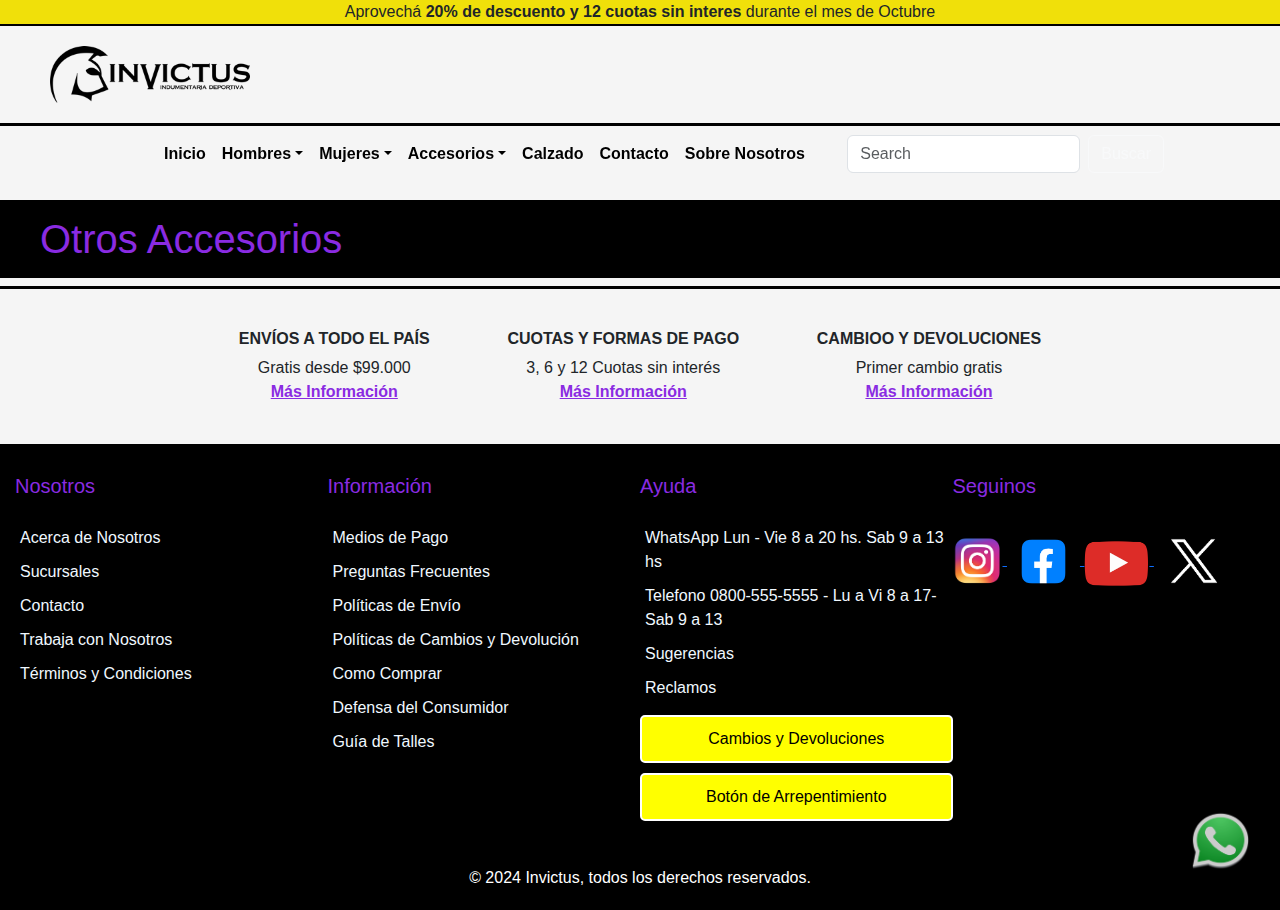
<file: html/otros-accesorios.html>
<!DOCTYPE html>
<html lang="en">

<head>
    <meta charset="UTF-8">
    <meta name="viewport" content="width=device-width, initial-scale=1.0">
    <title>Invictus Store</title>
    <link href="https://cdn.jsdelivr.net/npm/bootstrap@5.3.3/dist/css/bootstrap.min.css" rel="stylesheet"
        integrity="sha384-QWTKZyjpPEjISv5WaRU9OFeRpok6YctnYmDr5pNlyT2bRjXh0JMhjY6hW+ALEwIH" crossorigin="anonymous">
    <link rel="stylesheet" href="../css/style.css">

</head>

<body>
    <header>
        <div class="contenedor-header fixed-top">
            <div class="bloque-header">
                <p>
                    Aprovechá
                    <strong>20% de descuento y 12 cuotas sin interes</strong> durante el
                    mes de Octubre
                </p>
            </div>
            <div class="bloque-logo">
                <img class="Mi-logo" src="../img/invictus-indumentaria-deportiva-logo-BDB5AD2525-seeklogo.com.png"
                    alt="Mi-logo" width="200" height="65" />
            </div>
            <div class="bloque-nav">
                <div class="encabezado navbar-expand-lg">
                    <nav class="navbar navbar-expand-lg bg-body-warning">
                        <!-- <div class="container-fluid"> -->
                        <a class="navbar-brand" href="#"></a>
                        <!-- boton hamburguesa -->
                        <button class="navbar-toggler" type="button" data-bs-toggle="collapse"
                            data-bs-target="#navbarSupportedContent" aria-controls="navbarSupportedContent"
                            aria-expanded="false" aria-label="Toggle navigation">
                            <span class="navbar-toggler-icon"></span>
                        </button>
                        <!-- Menu nav -->
                        <div class="collapse navbar-collapse" id="navbarSupportedContent">
                            <ul class="navbar-nav me-auto mb-2 mb-lg-0">
                                <li class="nav-item">
                                    <a class="nav-link" href="../index.html"> Inicio</a>
                                </li>
                                <li class="nav-item dropdown">
                                    <a class="nav-link dropdown-toggle" href="#" role="button" data-bs-toggle="dropdown"
                                        aria-expanded="false">Hombres</a>
                                    <ul class="dropdown-menu">
                                        <li>
                                            <a class="dropdown-item" href="h-remeras.html">Remeras</a>
                                        </li>
                                        <li>
                                            <a class="dropdown-item" href="h-pantalones.html">Pantalones</a>
                                        </li>
                                        <li>
                                            <a class="dropdown-item" href="h-shorts.html">Shorts</a>
                                        </li>
                                    </ul>
                                </li>
                                <li class="nav-item dropdown">
                                    <a class="nav-link dropdown-toggle" href="#" role="button" data-bs-toggle="dropdown"
                                        aria-expanded="false">Mujeres</a>
                                    <ul class="dropdown-menu">
                                        <li><a class="dropdown-item" href="m-remeras.html">Remeras</a></li>
                                        <li><a class="dropdown-item" href="m-calzas.html">Calzas</a></li>
                                        <li><a class="dropdown-item" href="m-shorts.html">shorts</a></li>
                                    </ul>
                                </li>
                                <li class="nav-item dropdown">
                                    <a class="nav-link dropdown-toggle" href="#" role="button" data-bs-toggle="dropdown"
                                        aria-expanded="false">
                                        Accesorios</a>
                                    <ul class="dropdown-menu">
                                        <li><a class="dropdown-item" href="gorras.html">Gorras</a></li>
                                        <li><a class="dropdown-item" href="medias.html">Medias</a></li>
                                        <li>
                                            <a class="dropdown-item" href="otros-accesorios.html">Otros Accesorios</a>
                                        </li>
                                    </ul>
                                </li>
                                <li class="nav-item">
                                    <a class="nav-link" href="calzado.html"> Calzado</a>
                                </li>
                                <li class="nav-item">
                                    <a class="nav-link" href="contacto.html"> Contacto</a>
                                </li>
                                <li class="nav-item">
                                    <a class="nav-link" href="sobrenosotros.html">
                                        Sobre Nosotros</a>
                                </li>
                            </ul>
                            <!-- cuadro de busqueda -->
                            <form class="d-flex" role="search">
                                <input class="form-control me-2" type="search" placeholder="Search"
                                    aria-label="Search" />
                                <button class="btn btn-outline-light" type="submit">
                                    Buscar
                                </button>
                            </form>
                        </div>
                    </nav>
                </div>
            </div>
        </div>
    </header>
    <main>
        <section class="contenedor-titulo-pagesec">
            <h1 class="titulo-principal-sec">Otros Accesorios</h1>
        </section>
        <section class="seccion-otros-accesorios">




        </section>

    </main>
    <footer>
        <div class="info-footer">
            <div>
                <h6>ENVÍOS A TODO EL PAÍS</h6>
                <P>Gratis desde $99.000</P>
                <a href="#">Más Información</a>
            </div>
            <div>
                <h6>CUOTAS Y FORMAS DE PAGO</h6>
                <P>3, 6 y 12 Cuotas sin interés</P>
                <a href="#">Más Información</a>
            </div>
            <div>
                <h6>CAMBIOO Y DEVOLUCIONES</h6>
                <P>Primer cambio gratis</P>
                <a href="#">Más Información</a>
            </div>
        </div>
        <div class="datos-contacto">
            </p>
            <div class="card-footer-nosotros">
                <h5>Nosotros</h5>
                <ul>
                    <li><a href="#">Acerca de Nosotros</a></li>
                    <li><a href="#">Sucursales</a></li>
                    <li><a href="#">Contacto</a></li>
                    <li><a href="#">Trabaja con Nosotros</a></li>
                    <li><a href="#">Términos y Condiciones</a></li>
                </ul>
            </div>
            <div class="card-footer-informacion">
                <h5>Información</h5>
                <ul>
                    <li><a href="#">Medios de Pago</a></li>
                    <li><a href="#">Preguntas Frecuentes</a></li>
                    <li><a href="#">Políticas de Envío</a></li>
                    <li><a href="#">Políticas de Cambios y Devolución</a></li>
                    <li><a href="#">Como Comprar</a></li>
                    <li><a href="#">Defensa del Consumidor</a></li>
                    <li><a href="#">Guía de Talles</a></li>
                </ul>
            </div>
            <div class="card-footer-ayuda">
                <h5>Ayuda</h5>
                <ul>
                    <li><a href="https://web.whatsapp.com/">WhatsApp
                            Lun - Vie 8 a 20 hs. Sab 9 a 13 hs</a></li>
                    <li><a href="#">Telefono 0800-555-5555 - Lu a Vi 8 a 17- Sab 9 a 13</a></li>
                    <li><a href="#">Sugerencias</a></li>
                    <li><a href="#">Reclamos</a></li>
                </ul>
                <div class="boton-ayuda">
                    <a href="#">Cambios y Devoluciones</a>
                    <a href="#">Botón de Arrepentimiento</a>
                </div>
            </div>
            <div class="card-footer-seguinos">
                <h5>Seguinos</h5>
                <div class="redes">
                    <a href="https://www.instagram.com" target="_blank">
                        <img src="../img/pngwing.com (1).png" alt="Instagram" width="50px">
                    </a>
                    <a href="https://www.facebook.com" target="_blank">
                        <img src="../img/facebook2024.jpg" alt="Facebook" width="73px">
                    </a>
                    <a href="https://www.youtube.com" target="_blank">
                        <img src="../img/youtube.png" alt="Youtube" width="65px">
                    </a>
                    <a href="https://x.com/home?lang=es" target="_blank">
                        <img src="../img/1691832581twitter-x-icon-png.png" alt="Twitter-X" width="80px">
                    </a>
                </div>
            </div>
        </div>
        <p class="parrafo-footer">© 2024 Invictus, todos los derechos reservados.</p>
    </footer>

    <a href="https://web.whatsapp.com/" target="_blank">
        <img src="../img/wa.png" alt="logo-fijo" class="logo-fijo">
    </a>

    <script src="https://cdn.jsdelivr.net/npm/@popperjs/core@2.11.8/dist/umd/popper.min.js"
        integrity="sha384-I7E8VVD/ismYTF4hNIPjVp/Zjvgyol6VFvRkX/vR+Vc4jQkC+hVqc2pM8ODewa9r"
        crossorigin="anonymous"></script>
    <script src="https://cdn.jsdelivr.net/npm/bootstrap@5.3.3/dist/js/bootstrap.min.js"
        integrity="sha384-0pUGZvbkm6XF6gxjEnlmuGrJXVbNuzT9qBBavbLwCsOGabYfZo0T0to5eqruptLy"
        crossorigin="anonymous"></script>
</body>

</html>
</file>
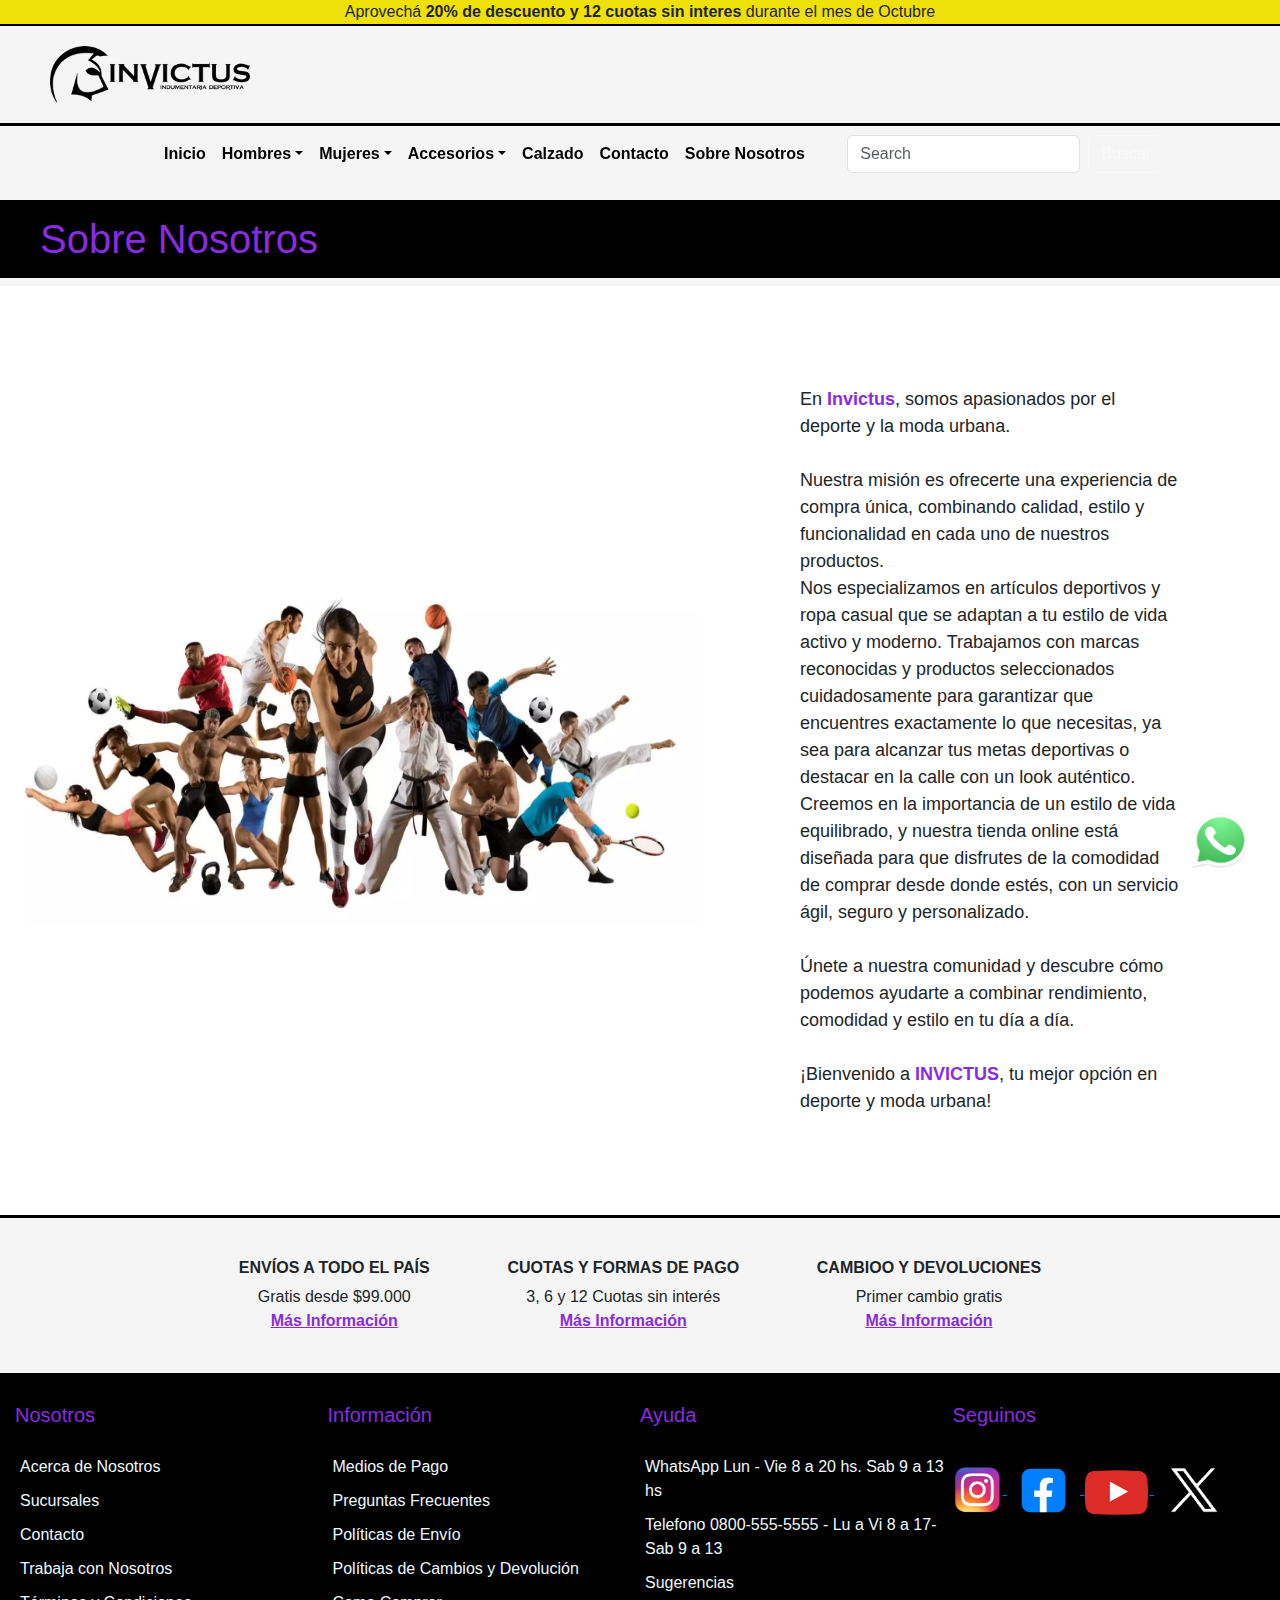
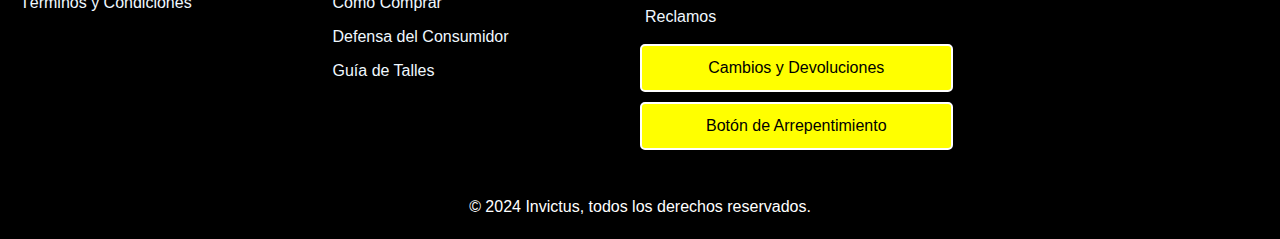
<file: html/sobrenosotros.html>
<!DOCTYPE html>
<html lang="en">

<head>
    <meta charset="UTF-8">
    <meta name="viewport" content="width=device-width, initial-scale=1.0">
    <title>Invictus Store</title>
    <link href="https://cdn.jsdelivr.net/npm/bootstrap@5.3.3/dist/css/bootstrap.min.css" rel="stylesheet"
        integrity="sha384-QWTKZyjpPEjISv5WaRU9OFeRpok6YctnYmDr5pNlyT2bRjXh0JMhjY6hW+ALEwIH" crossorigin="anonymous">
    <link rel="stylesheet" href="../css/style.css">

</head>

<body>
    <header>
        <div class="contenedor-header fixed-top">
            <div class="bloque-header">
                <p>
                    Aprovechá
                    <strong>20% de descuento y 12 cuotas sin interes</strong> durante el
                    mes de Octubre
                </p>
            </div>
            <div class="bloque-logo">
                <img class="Mi-logo" src="../img/invictus-indumentaria-deportiva-logo-BDB5AD2525-seeklogo.com.png"
                    alt="Mi-logo" width="200" height="65" />
            </div>
            <div class="bloque-nav">
                <div class="encabezado navbar-expand-lg">
                    <nav class="navbar navbar-expand-lg bg-body-warning">
                        <!-- <div class="container-fluid"> -->
                        <a class="navbar-brand" href="#"></a>
                        <!-- boton hamburguesa -->
                        <button class="navbar-toggler" type="button" data-bs-toggle="collapse"
                            data-bs-target="#navbarSupportedContent" aria-controls="navbarSupportedContent"
                            aria-expanded="false" aria-label="Toggle navigation">
                            <span class="navbar-toggler-icon"></span>
                        </button>
                        <!-- Menu nav -->
                        <div class="collapse navbar-collapse" id="navbarSupportedContent">
                            <ul class="navbar-nav me-auto mb-2 mb-lg-0">
                                <li class="nav-item">
                                    <a class="nav-link" href="../index.html"> Inicio</a>
                                </li>
                                <li class="nav-item dropdown">
                                    <a class="nav-link dropdown-toggle" href="#" role="button" data-bs-toggle="dropdown"
                                        aria-expanded="false">Hombres</a>
                                    <ul class="dropdown-menu">
                                        <li>
                                            <a class="dropdown-item" href="h-remeras.html">Remeras</a>
                                        </li>
                                        <li>
                                            <a class="dropdown-item" href="h-pantalones.html">Pantalones</a>
                                        </li>
                                        <li>
                                            <a class="dropdown-item" href="h-shorts.html">Shorts</a>
                                        </li>
                                    </ul>
                                </li>
                                <li class="nav-item dropdown">
                                    <a class="nav-link dropdown-toggle" href="#" role="button" data-bs-toggle="dropdown"
                                        aria-expanded="false">Mujeres</a>
                                    <ul class="dropdown-menu">
                                        <li><a class="dropdown-item" href="m-remeras.html">Remeras</a></li>
                                        <li><a class="dropdown-item" href="m-calzas.html">Calzas</a></li>
                                        <li><a class="dropdown-item" href="m-shorts.html">shorts</a></li>
                                    </ul>
                                </li>
                                <li class="nav-item dropdown">
                                    <a class="nav-link dropdown-toggle" href="#" role="button" data-bs-toggle="dropdown"
                                        aria-expanded="false">
                                        Accesorios</a>
                                    <ul class="dropdown-menu">
                                        <li><a class="dropdown-item" href="gorras.html">Gorras</a></li>
                                        <li><a class="dropdown-item" href="medias.html">Medias</a></li>
                                        <li>
                                            <a class="dropdown-item" href="otros-accesorios.html">Otros Accesorios</a>
                                        </li>
                                    </ul>
                                </li>
                                <li class="nav-item">
                                    <a class="nav-link" href="calzado.html"> Calzado</a>
                                </li>
                                <li class="nav-item">
                                    <a class="nav-link" href="contacto.html"> Contacto</a>
                                </li>
                                <li class="nav-item">
                                    <a class="nav-link" href="sobrenosotros.html">
                                        Sobre Nosotros</a>
                                </li>
                            </ul>
                            <!-- cuadro de busqueda -->
                            <form class="d-flex" role="search">
                                <input class="form-control me-2" type="search" placeholder="Search"
                                    aria-label="Search" />
                                <button class="btn btn-outline-light" type="submit">
                                    Buscar
                                </button>
                            </form>
                        </div>
                    </nav>
                </div>
            </div>
        </div>
    </header>
    <main>
        <section class="contenedor-titulo-pagesec">
            <h1 class="titulo-principal-sec">Sobre Nosotros</h1>
        </section>
        <section>
            <div class="sobrenos">
                <img src="../img/banner3.jpg" alt="img-sobrenos" width="700px">
                <p>
                    En <span>Invictus</span>, somos apasionados por el deporte y la moda urbana. <br> <br>Nuestra misión es ofrecerte una experiencia de compra única, combinando calidad, estilo y funcionalidad en cada uno de nuestros productos.  
                    
                    <br>Nos especializamos en artículos deportivos y ropa casual que se adaptan a tu estilo de vida activo y moderno. Trabajamos con marcas reconocidas y productos seleccionados cuidadosamente para garantizar que encuentres exactamente lo que necesitas, ya sea para alcanzar tus metas deportivas o destacar en la calle con un look auténtico.  
                    
                    <br>Creemos en la importancia de un estilo de vida equilibrado, y nuestra tienda online está diseñada para que disfrutes de la comodidad de comprar desde donde estés, con un servicio ágil, seguro y personalizado.  
                    
                    <br><br>Únete a nuestra comunidad y descubre cómo podemos ayudarte a combinar rendimiento, comodidad y estilo en tu día a día. <br><br>¡Bienvenido a <span>INVICTUS</span>, tu mejor opción en deporte y moda urbana!  
                    
                </p>
            </div>
        </section>
    </main>
    <footer>
        <div class="info-footer">
            <div>
                <h6>ENVÍOS A TODO EL PAÍS</h6>
                <P>Gratis desde $99.000</P>
                <a href="#">Más Información</a>
            </div>
            <div>
                <h6>CUOTAS Y FORMAS DE PAGO</h6>
                <P>3, 6 y 12 Cuotas sin interés</P>
                <a href="#">Más Información</a>
            </div>
            <div>
                <h6>CAMBIOO Y DEVOLUCIONES</h6>
                <P>Primer cambio gratis</P>
                <a href="#">Más Información</a>
            </div>
        </div>
        <div class="datos-contacto">
            </p>
            <div class="card-footer-nosotros">
                <h5>Nosotros</h5>
                <ul>
                    <li><a href="#">Acerca de Nosotros</a></li>
                    <li><a href="#">Sucursales</a></li>
                    <li><a href="#">Contacto</a></li>
                    <li><a href="#">Trabaja con Nosotros</a></li>
                    <li><a href="#">Términos y Condiciones</a></li>
                </ul>
            </div>
            <div class="card-footer-informacion">
                <h5>Información</h5>
                <ul>
                    <li><a href="#">Medios de Pago</a></li>
                    <li><a href="#">Preguntas Frecuentes</a></li>
                    <li><a href="#">Políticas de Envío</a></li>
                    <li><a href="#">Políticas de Cambios y Devolución</a></li>
                    <li><a href="#">Como Comprar</a></li>
                    <li><a href="#">Defensa del Consumidor</a></li>
                    <li><a href="#">Guía de Talles</a></li>
                </ul>
            </div>
            <div class="card-footer-ayuda">
                <h5>Ayuda</h5>
                <ul>
                    <li><a href="https://web.whatsapp.com/">WhatsApp
                            Lun - Vie 8 a 20 hs. Sab 9 a 13 hs</a></li>
                    <li><a href="#">Telefono 0800-555-5555 - Lu a Vi 8 a 17- Sab 9 a 13</a></li>
                    <li><a href="#">Sugerencias</a></li>
                    <li><a href="#">Reclamos</a></li>
                </ul>
                <div class="boton-ayuda">
                    <a href="#">Cambios y Devoluciones</a>
                    <a href="#">Botón de Arrepentimiento</a>
                </div>
            </div>
            <div class="card-footer-seguinos">
                <h5>Seguinos</h5>
                <div class="redes">
                    <a href="https://www.instagram.com" target="_blank">
                        <img src="../img/pngwing.com (1).png" alt="Instagram" width="50px">
                    </a>
                    <a href="https://www.facebook.com" target="_blank">
                        <img src="../img/facebook2024.jpg" alt="Facebook" width="73px">
                    </a>
                    <a href="https://www.youtube.com" target="_blank">
                        <img src="../img/youtube.png" alt="Youtube" width="65px">
                    </a>
                    <a href="https://x.com/home?lang=es" target="_blank">
                        <img src="../img/1691832581twitter-x-icon-png.png" alt="Twitter-X" width="80px">
                    </a>
                    
                </div>
            </div>
        </div>
        <p class="parrafo-footer">© 2024 Invictus, todos los derechos reservados.</p>
    </footer>

    <a href="https://web.whatsapp.com/" target="_blank">
        <img src="../img/wa.png" alt="logo-fijo" class="logo-fijo">
    </a>

    <script src="https://cdn.jsdelivr.net/npm/@popperjs/core@2.11.8/dist/umd/popper.min.js"
        integrity="sha384-I7E8VVD/ismYTF4hNIPjVp/Zjvgyol6VFvRkX/vR+Vc4jQkC+hVqc2pM8ODewa9r"
        crossorigin="anonymous"></script>
    <script src="https://cdn.jsdelivr.net/npm/bootstrap@5.3.3/dist/js/bootstrap.min.js"
        integrity="sha384-0pUGZvbkm6XF6gxjEnlmuGrJXVbNuzT9qBBavbLwCsOGabYfZo0T0to5eqruptLy"
        crossorigin="anonymous"></script>
</body>

</html>
</file>
<file: css/style.css>
* {
  margin: 0px;
  padding: 0px;
}

.collapse {
  justify-content: center;
  align-items: center;
}

header .bloque-logo img {
  width: 200px;
  height: auto;
  transition: transform 2s ease;
}
header .bloque-logo img:hover {
  transform: scale(1.2);
}
header .contenedor-header {
  background-color: rgba(245, 245, 245, 0.719);
  justify-content: center;
}
header .contenedor-header .bloque-header {
  background-color: hsl(56, 91.8367346939%, 49%);
  display: flex;
  justify-content: center;
  align-content: center;
  align-items: center;
  border-bottom: 2px solid black;
  height: 100%;
}
header .contenedor-header .bloque-header p {
  margin: 0px;
}
header .contenedor-header .bloque-logo {
  display: block;
  padding: 20px 50px;
  border-bottom: 3px solid black;
}
header .contenedor-header .bloque-nav {
  margin: 0px 0px 0px 140px;
  width: 80%;
  justify-content: center;
}
header .contenedor-header .bloque-nav a {
  color: black;
  font-weight: 600;
}

* {
  margin: 0px;
  padding: 0px;
}

body {
  background-color: whitesmoke;
  font-family: arial;
}
body h3 {
  margin: 0px;
}
body p {
  margin: 0px;
}
body .logo-fijo {
  position: fixed;
  bottom: 30px;
  right: 30px;
  z-index: 1000;
  width: 60px;
  height: auto;
  opacity: 0.8;
}

* {
  margin: 0px;
  padding: 0px;
}

.fondo-principal {
  height: 400px;
  margin: 215px 0px 0px 0px;
  background-image: url(../img/fondo-principal.webp);
  background-size: cover;
  background-position: center;
  background-repeat: no-repeat;
}

.contenedor-titulo {
  background-color: black;
  color: aliceblue;
}
.contenedor-titulo .titulo-principal {
  padding: 15px 40px;
  color: blueviolet;
}
.contenedor-titulo .titulo-principal span {
  color: yellow;
}
.contenedor-titulo .sub-titulo {
  padding: 15px 40px;
  color: white;
  font-weight: 500;
  font-size: x-large;
}

.seccion-principal {
  display: grid;
  grid-template-columns: repeat(4, 1fr);
  grid-template-rows: repeat(4, 400px);
  gap: 35px;
  margin: 40px;
}
.seccion-principal .banner {
  display: grid;
  grid-column: 1/2;
  grid-row: 1/5;
  border: 2px solid black;
  border-radius: 15px;
  font-family: Arial, Helvetica, sans-serif;
  color: whitesmoke;
}
.seccion-principal .banner ul {
  margin: 0px;
  padding: 0px;
  list-style-type: none;
  text-align: center;
}
.seccion-principal .banner ul li {
  margin: 25px;
}
.seccion-principal .banner ul li a {
  text-decoration: none;
  color: black;
  font-size: 1.3rem;
  font-weight: 510;
}
.seccion-principal .ofertas {
  display: grid;
  grid-column: 2/5;
  grid-row: 1/3;
  grid-template-columns: repeat(3, 1fr);
  gap: 10px;
}
.seccion-principal .ofertas .card {
  background-size: 500px;
  background-position: center center;
  border: 2px solid purple;
  border-radius: 15px;
}
.seccion-principal .ofertas .card .texto {
  height: 100%;
  display: flex;
  flex-direction: column;
  justify-content: space-between;
  padding: 15px;
  color: black;
  -webkit-text-stroke: 0.2px white;
  font-size: 3rem;
}
.seccion-principal .ofertas .card .texto p {
  color: rebeccapurple;
  -webkit-text-stroke: 0.2px gray;
  font-size: large;
  font-weight: 600;
}
.seccion-principal .otros-productos {
  display: grid;
  grid-column: 2/5;
  grid-row: 3/5;
  grid-template-columns: 1fr;
  grid-template-rows: repeat(3, 1fr);
  border-radius: 2px;
  gap: 30px;
}
.seccion-principal .otros-productos .card {
  background-size: 1200px;
  background-position: center center;
  border: 2px solid purple;
  border-radius: 15px;
}
.seccion-principal .otros-productos .card .texto {
  margin: 25px;
  color: black;
}
.seccion-principal .otros-productos .card .texto p {
  color: black;
  -webkit-text-stroke: 0.1px gray;
  font-weight: bold;
}

@media (max-width: 600px) {
  body {
    background-color: white;
  }
  body * {
    margin: 0px;
    padding: 0px;
  }
  body header .contenedor-header {
    justify-items: center;
    justify-content: center;
    text-align: center;
    font-size: 12px;
    margin: 0px;
  }
  body main .seccion-principal {
    display: block;
  }
  body main .contenedor-titulo {
    justify-items: center;
  }
  body footer .info-footer {
    display: flex;
    justify-content: center;
    text-align: center;
    padding: 0px;
    width: 425px;
  }
  body footer .info-footer div {
    background-color: beige;
    margin: 10px;
    padding: 10px;
    font-size: 10px;
  }
  body footer .info-footer div h6 {
    padding: 10px;
  }
  body footer .info-footer div p {
    padding: 10px;
  }
  body footer .info-footer div a {
    padding: 10px;
  }
  body footer .datos-contacto div h5 {
    font-size: 15px;
  }
  body footer .datos-contacto div ul li a {
    font-size: 10px;
  }
  body footer .parrafo-footer {
    font-size: 10px;
  }
  /* Estilos para pantallas de 600px o menos */
}
* {
  margin: 0px;
  padding: 0px;
}

footer {
  border-top: 3px solid black;
}
footer .info-footer {
  display: flex;
  justify-content: space-around;
  text-align: center;
  padding: 40px 200px;
}
footer .info-footer h6 {
  font-weight: bolder;
}
footer .info-footer a {
  color: blueviolet;
  font-weight: bold;
}
footer .datos-contacto {
  display: grid;
  grid-template-columns: repeat(4, 1fr);
  grid-template-rows: repeat(1, 1fr);
  background-color: black;
  padding: 15px;
}
footer .datos-contacto h5 {
  color: blueviolet;
  padding: 15px 0px;
}
footer .datos-contacto .card-footer-nosotros {
  grid-column: 1/2;
  grid-row: 1/2;
}
footer .datos-contacto .card-footer-nosotros ul {
  margin: 0px;
  padding: 0px;
  display: block;
  justify-content: start;
}
footer .datos-contacto .card-footer-nosotros ul li {
  list-style-type: none;
  padding: 5px;
}
footer .datos-contacto .card-footer-nosotros ul li a {
  color: aliceblue;
  text-decoration: none;
}
footer .datos-contacto .card-footer-informacion {
  grid-column: 2/3;
  grid-row: 1/2;
}
footer .datos-contacto .card-footer-informacion ul {
  margin: 0px;
  padding: 0px;
  display: block;
  justify-content: start;
}
footer .datos-contacto .card-footer-informacion ul li {
  list-style-type: none;
  padding: 5px;
}
footer .datos-contacto .card-footer-informacion ul li a {
  color: aliceblue;
  text-decoration: none;
}
footer .datos-contacto .card-footer-ayuda {
  grid-column: 3/4;
  grid-row: 1/2;
}
footer .datos-contacto .card-footer-ayuda ul {
  margin: 0px;
  padding: 0px;
  display: block;
  justify-content: start;
}
footer .datos-contacto .card-footer-ayuda ul li {
  list-style-type: none;
  padding: 5px;
}
footer .datos-contacto .card-footer-ayuda ul li a {
  color: aliceblue;
  text-decoration: none;
}
footer .datos-contacto .card-footer-ayuda .boton-ayuda a {
  background-color: yellow;
  text-decoration: none;
  border: 2px solid white;
  color: black;
  border-radius: 5px;
  margin: 10px 0px;
  padding: 10px 0px;
  text-align: center;
  display: block;
}
footer .datos-contacto .card-footer-seguinos {
  grid-column: 4/5;
  grid-row: 1/2;
}
footer .parrafo-footer {
  padding: 20px;
  text-align: center;
  background-color: black;
  color: white;
}

.contenedor-titulo-pagesec {
  background-color: black;
  margin-top: 200px;
}
.contenedor-titulo-pagesec .titulo-principal-sec {
  padding: 15px 40px;
  color: blueviolet;
}
.contenedor-titulo-pagesec .titulo-principal-sec span {
  color: yellow;
}
.contenedor-titulo-pagesec .sub-titulo {
  padding: 15px 40px;
  color: #c6d66a;
  font-weight: 500;
  font-size: large;
}

.sobrenos {
  display: flex;
  align-items: center;
  background-color: white;
}
.sobrenos img {
  height: 350px;
}
.sobrenos p {
  padding: 100px;
  font-size: large;
}
.sobrenos p span {
  color: blueviolet;
  font-weight: bolder;
}

* {
  margin: 0px;
  padding: 0px;
}

.seccion-contacto {
  display: flex;
  align-items: center;
  justify-content: center;
  margin: 50px;
}
.seccion-contacto .contenedor-contacto {
  margin: 45px 45px;
  height: 100%;
  display: block;
}
.seccion-contacto .contenedor-contacto .contenedor-wa {
  border: 2px solid black;
  border-radius: 5px;
  margin: 35px;
  padding: 20px;
  background-color: white;
}
.seccion-contacto .contenedor-contacto .contenedor-tel {
  border: 2px solid black;
  border-radius: 5px;
  margin: 35px;
  padding: 20px;
  background-color: white;
}
.seccion-contacto .contenedor-contacto .contenedor-email {
  border: 2px solid black;
  border-radius: 5px;
  margin: 35px;
  padding: 20px;
  background-color: white;
}

/*# sourceMappingURL=style.css.map */
</file>
